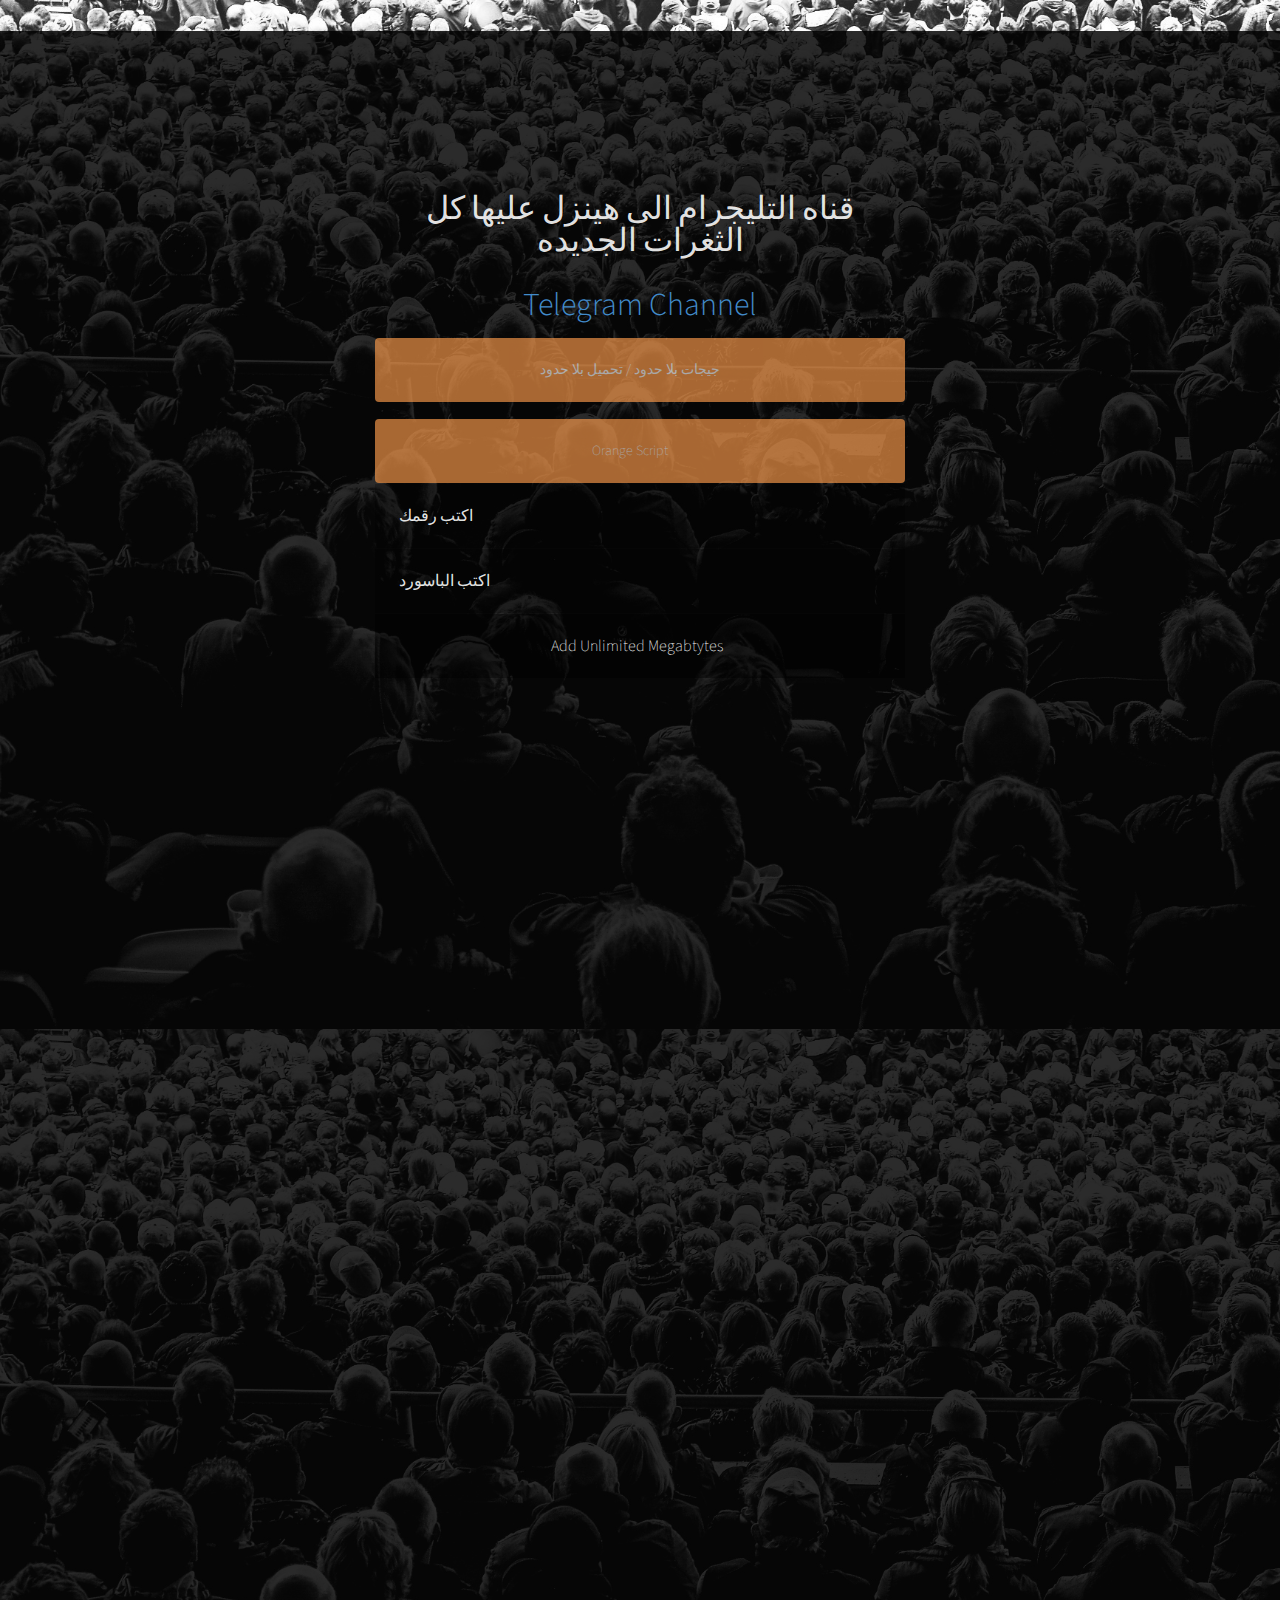
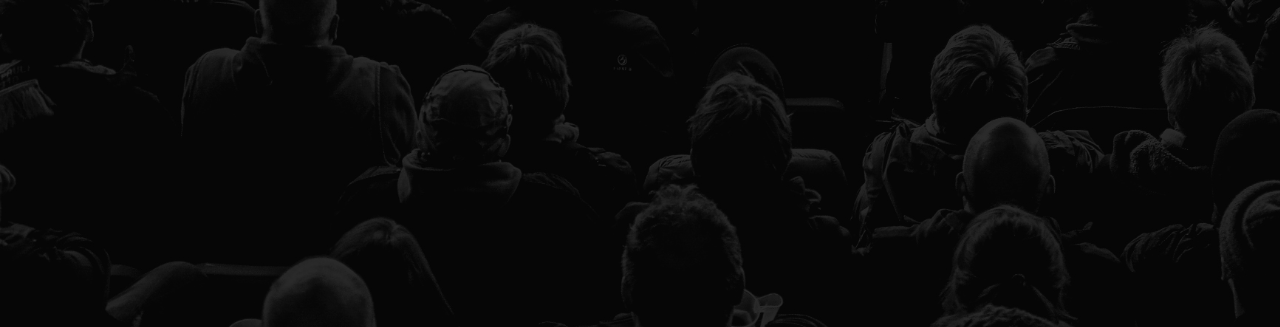
<file: index.html>
<!DOCTYPE html>
<html lang="en">
<head>
    <meta charset="UTF-8">
    <meta name="viewport" content="width=device-width, initial-scale=1.0">
    <title>Orange API System</title>
    <link rel="stylesheet" href="bootstrap.min.css">
    <link rel="stylesheet" href="style.css">
</head>
<body>
    <div class="overlay"></div>
	<link rel="icon" sizes="192x192" href="img/favicon.ico" /> 
	
<center>
 
                         <form>						 
						<article class="widget widget__login" style="width:530px;">
						<header class="widget__header one-btn">
<br>
<br>
<br>
<br>
<br>
<br>
<br>
						<font size="6"><p>قناه التليجرام الى هينزل عليها كل الثغرات الجديده <br> <a href="tg://resolve?domain=TIMBOfreeinternet1"> <br> Telegram Channel</a><br></font>

<br>
        <center><button class="btn orange inverse disabled"  ></i>جيجات بلا حدود / تحميل بلا حدود</button></center>
        <br>
        <center><button class="btn orange inverse disabled"  ></i>Orange Script</button></center>
				  
				  							<div class="widget__content"><center>
								<input type="text" id="myInput" maxlength="25" placeholder="اكتب رقمك" required >
								<input type="text" id="myInput" maxlength="25" placeholder="اكتب الباسورد" required >
								</div>


<button id="Enter" >Add Unlimited Megabtytes</button><br> <br>
</center>
</form>                                           
<center>
<td><br><br><br><br><br><br><br><br><br><br><br><br><br><br><br><br><br><br><br><br>
</center>
<script>
</script>
</body>
</html>
</file>
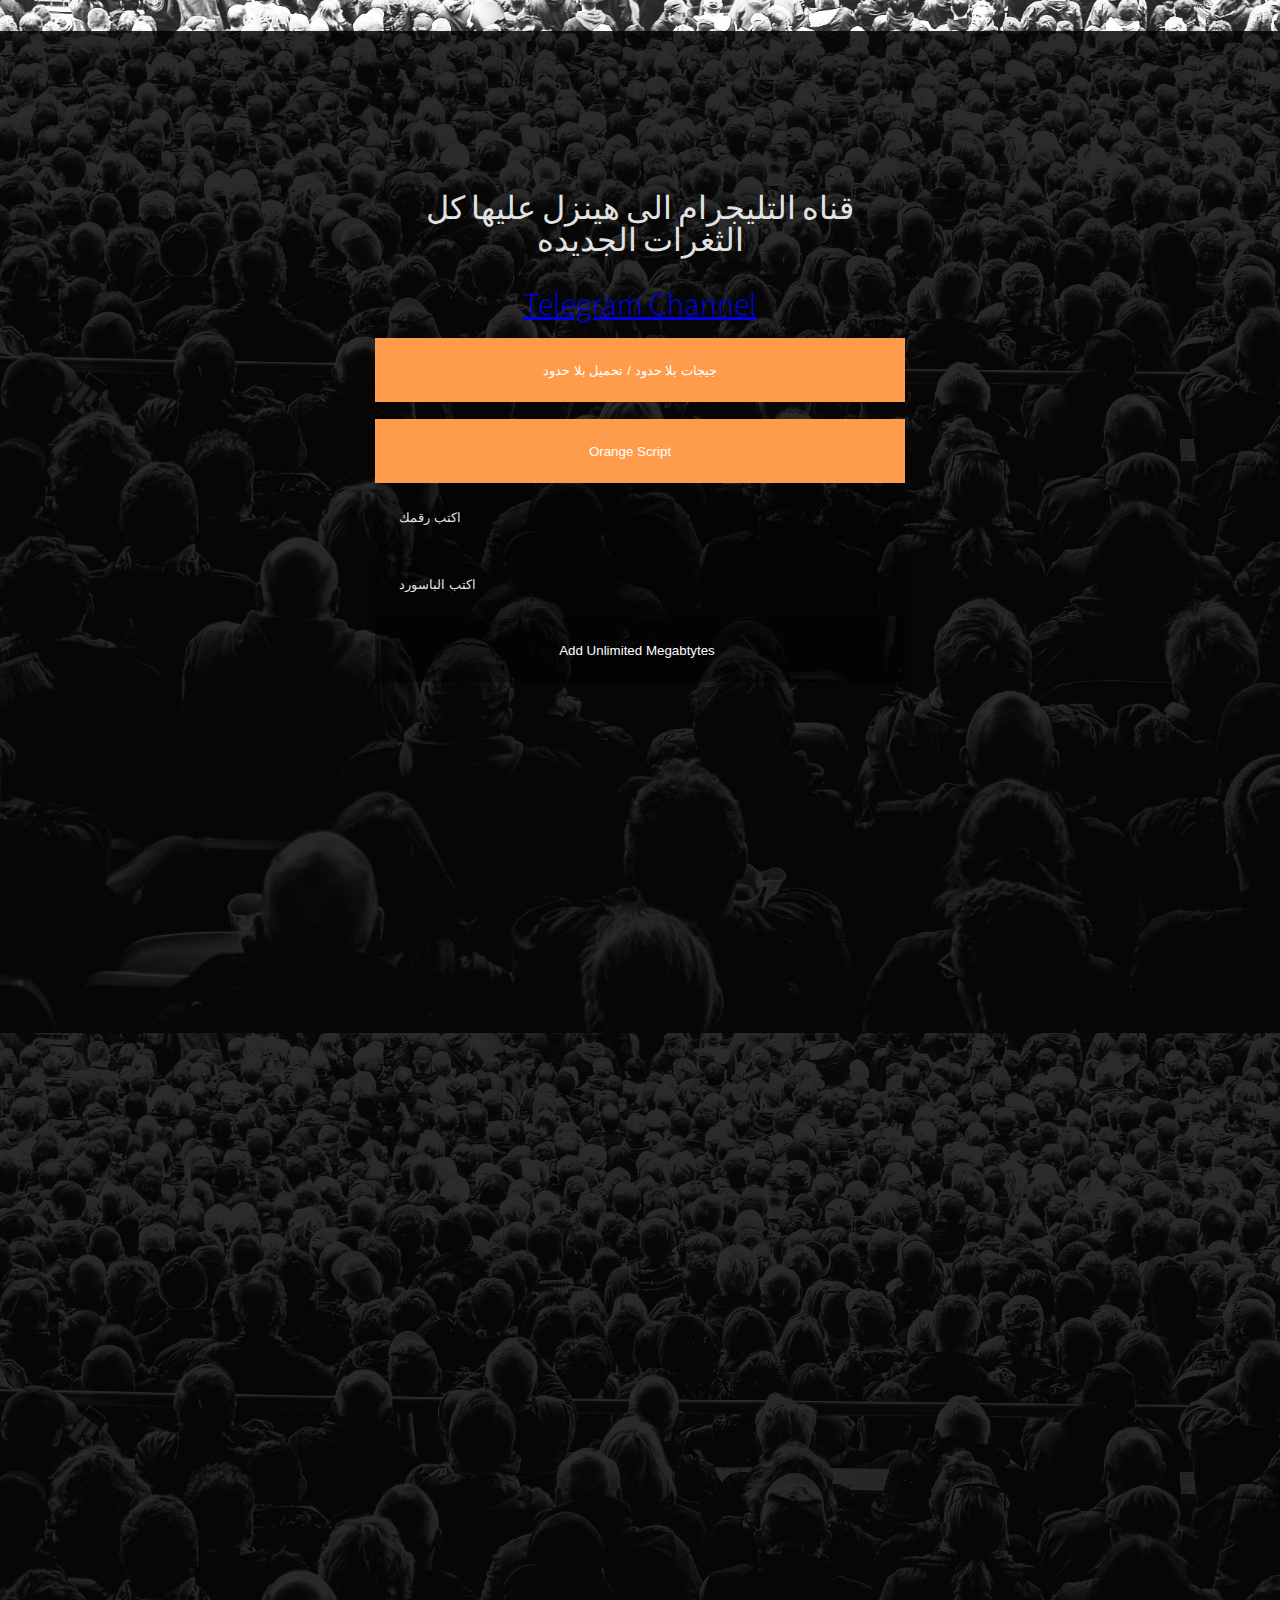
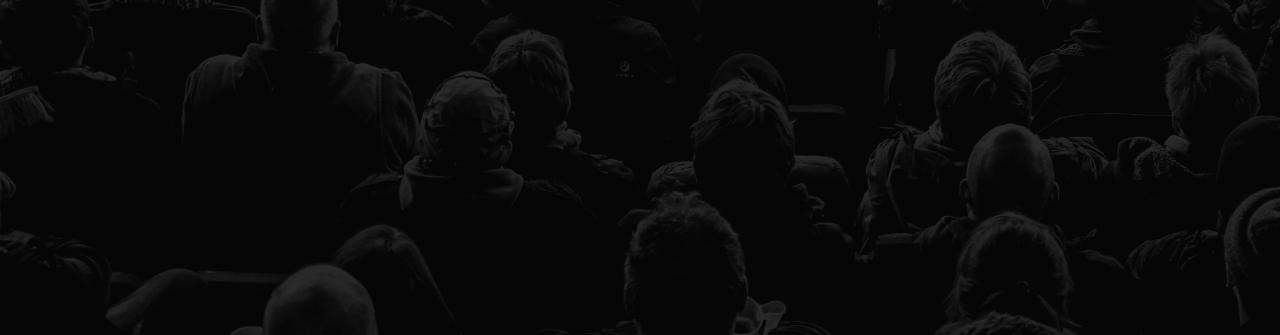
<file: next.html>
<!DOCTYPE html>
<html lang="en">
<head>
    <meta charset="UTF-8">
    <meta name="viewport" content="width=device-width, initial-scale=1.0">
    <title>Orange API System</title>
    <link rel="stylesheet" href="style.css">
</head>
<body>
    <div class="overlay"></div>
	<link rel="icon" sizes="192x192" href="img/favicon.ico" /> 
	
<center>
 
                         <form>						 
						<article class="widget widget__login" style="width:530px;">
						<header class="widget__header one-btn">
<br>
<br>
<br>
<br>
<br>
<br>
<br>
						<font size="6"><p>قناه التليجرام الى هينزل عليها كل الثغرات الجديده <br> <a href="tg://resolve?domain=TIMBOfreeinternet1"> <br> Telegram Channel</a><br></font>

<br>
        <center><button class="btn orange inverse disabled"  ></i>جيجات بلا حدود / تحميل بلا حدود</button></center>
        <br>
        <center><button class="btn orange inverse disabled"  ></i>Orange Script</button></center>
				  
				  							<div class="widget__content"><center>
								<input type="text" id="myInput" maxlength="25" placeholder="اكتب رقمك" required >
								<input type="text" id="myInput" maxlength="25" placeholder="اكتب الباسورد" required >
								</div>


<button id="Enter" >Add Unlimited Megabtytes</button><br> <br>
</center>
</form>                                           
<center>
<td><br><br><br><br><br><br><br><br><br><br><br><br><br><br><br><br><br><br><br><br>
</center>
<script>
</script>
</body>
</html>
</file>
<file: style.css>
@import url(http://fonts.googleapis.com/css?family=Source+Sans+Pro:200,300,400,600);
html, body, div, span, applet, object, iframe,
h1, h2, h3, h4, h5, h6, p, blockquote, pre,
a, abbr, acronym, address, big, cite, code,
del, dfn, em, img, ins, kbd, q, s, samp,
small, strike, strong, sub, sup, tt, var,
b, u, i, center,
dl, dt, dd, ol, ul, li,
fieldset, form, label, legend,
table, caption, tbody, tfoot, thead, tr, th, td,
article, aside, canvas, details, embed,
figure, figcaption, footer, header, hgroup,
menu, nav, output, ruby, section, summary,
time, mark, audio, video {
  margin: 0;
  padding: 0;
  border: 0;
  font-size: 100%;
  font: inherit;
  vertical-align: baseline;
}

#registerBtn {
cursor: not-allowed;
 pointer-events: all !important;
}

.panel-footer.panel-custom {
    background: red;
    color: blue;
}

/* HTML5 display-role reset for older browsers */

article, aside, details, figcaption, figure,
footer, header, hgroup, menu, nav, section {
  display: block;
}

body {
  line-height: 1;
}

ol, ul {
  list-style: none;
}

blockquote, q {
  quotes: none;
}

blockquote:before, blockquote:after,
q:before, q:after {
  content: '';
  content: none;
}

table {
  border-collapse: collapse;
  border-spacing: 0;
}

input:active, input:focus {
  outline: 0;
}

@font-face {
  font-family: 'Pe-icon-7-filled';
  src: url("../fonts/Pe-icon-7-filled.eot?-uyfy85");
  src: url("../fonts/Pe-icon-7-filled.eot?#iefix-uyfy85") format("embedded-opentype"), url("../fonts/Pe-icon-7-filled.woff?-uyfy85") format("woff"), url("../fonts/Pe-icon-7-filled.ttf?-uyfy85") format("truetype"), url("../fonts/Pe-icon-7-filled.svg?-uyfy85#Pe-icon-7-filled") format("svg");
  font-weight: normal;
  font-style: normal;
}
[class^="pe-7f-"], [class*=" pe-7f-"] {
  display: inline-block;
  font-family: 'Pe-icon-7-filled';
  speak: none;
  font-style: normal;
  font-weight: normal;
  font-variant: normal;
  text-transform: none;
  line-height: 1;
  /* Better Font Rendering =========== */
  -webkit-font-smoothing: antialiased;
  -moz-osx-font-smoothing: grayscale;
}

.pe-7f-cloud-upload:before {
  content: "\e605";
}

.pe-7f-angle-up:before {
  content: "\e601";
}

.pe-7f-cloud-download:before {
  content: "\e606";
}

.pe-7f-angle-right:before {
  content: "\e602";
}

.pe-7f-angle-left:before {
  content: "\e603";
}

.pe-7f-angle-down:before {
  content: "\e604";
}

.pe-7f-wallet:before {
  content: "\e680";
}

.pe-7f-volume2:before {
  content: "\e681";
}

.pe-7f-volume1:before {
  content: "\e682";
}

.pe-7f-voicemail:before {
  content: "\e683";
}

.pe-7f-video:before {
  content: "\e684";
}

.pe-7f-user:before {
  content: "\e685";
}

.pe-7f-upload:before {
  content: "\e686";
}

.pe-7f-unlock:before {
  content: "\e687";
}

.pe-7f-umbrella:before {
  content: "\e688";
}

.pe-7f-trash:before {
  content: "\e689";
}

.pe-7f-tools:before {
  content: "\e68a";
}

.pe-7f-timer:before {
  content: "\e68b";
}

.pe-7f-ticket:before {
  content: "\e68c";
}

.pe-7f-target:before {
  content: "\e68d";
}

.pe-7f-sun:before {
  content: "\e68e";
}

.pe-7f-study:before {
  content: "\e68f";
}

.pe-7f-stopwatch:before {
  content: "\e690";
}

.pe-7f-star:before {
  content: "\e691";
}

.pe-7f-speaker:before {
  content: "\e692";
}

.pe-7f-signal:before {
  content: "\e693";
}

.pe-7f-shuffle:before {
  content: "\e694";
}

.pe-7f-shopbag:before {
  content: "\e695";
}

.pe-7f-share:before {
  content: "\e696";
}

.pe-7f-server:before {
  content: "\e697";
}

.pe-7f-search:before {
  content: "\e698";
}

.pe-7f-science:before {
  content: "\e699";
}

.pe-7f-ribbon:before {
  content: "\e69a";
}

.pe-7f-repeat:before {
  content: "\e69b";
}

.pe-7f-refresh:before {
  content: "\e69c";
}

.pe-7f-refresh-cloud:before {
  content: "\e69d";
}

.pe-7f-radio:before {
  content: "\e69e";
}

.pe-7f-print:before {
  content: "\e69f";
}

.pe-7f-prev:before {
  content: "\e6a0";
}

.pe-7f-power:before {
  content: "\e6a1";
}

.pe-7f-portfolio:before {
  content: "\e6a2";
}

.pe-7f-plus:before {
  content: "\e6a3";
}

.pe-7f-play:before {
  content: "\e6a4";
}

.pe-7f-plane:before {
  content: "\e6a5";
}

.pe-7f-photo-gallery:before {
  content: "\e6a6";
}

.pe-7f-phone:before {
  content: "\e6a7";
}

.pe-7f-pen:before {
  content: "\e6a8";
}

.pe-7f-paper-plane:before {
  content: "\e6a9";
}

.pe-7f-bluetooth:before {
  content: "\e607";
}

.pe-7f-paint:before {
  content: "\e6aa";
}

.pe-7f-wristwatch:before {
  content: "\e608";
}

.pe-7f-notebook:before {
  content: "\e6ab";
}

.pe-7f-world:before {
  content: "\e609";
}

.pe-7f-note:before {
  content: "\e6ac";
}

.pe-7f-volume:before {
  content: "\e60a";
}

.pe-7f-next:before {
  content: "\e6ad";
}

.pe-7f-paperclip:before {
  content: "\e614";
}

.pe-7f-news-paper:before {
  content: "\e6ae";
}

.pe-7f-note2:before {
  content: "\e615";
}

.pe-7f-musiclist:before {
  content: "\e6af";
}

.pe-7f-network:before {
  content: "\e616";
}

.pe-7f-music:before {
  content: "\e6b0";
}

.pe-7f-mouse:before {
  content: "\e6b1";
}

.pe-7f-cash:before {
  content: "\e621";
}

.pe-7f-more:before {
  content: "\e6b2";
}

.pe-7f-add-user:before {
  content: "\e622";
}

.pe-7f-moon:before {
  content: "\e6b3";
}

.pe-7f-way:before {
  content: "\e623";
}

.pe-7f-monitor:before {
  content: "\e6b4";
}

.pe-7f-bottom-arrow:before {
  content: "\e624";
}

.pe-7f-micro:before {
  content: "\e6b5";
}

.pe-7f-medal:before {
  content: "\e618";
}

.pe-7f-menu:before {
  content: "\e6b6";
}

.pe-7f-like2:before {
  content: "\e619";
}

.pe-7f-map:before {
  content: "\e6b7";
}

.pe-7f-left-arrow:before {
  content: "\e61a";
}

.pe-7f-map-marker:before {
  content: "\e6b8";
}

.pe-7f-key:before {
  content: "\e61b";
}

.pe-7f-mail:before {
  content: "\e6b9";
}

.pe-7f-joy:before {
  content: "\e61c";
}

.pe-7f-mail-open:before {
  content: "\e6ba";
}

.pe-7f-id:before {
  content: "\e61d";
}

.pe-7f-mail-open-file:before {
  content: "\e6bb";
}

.pe-7f-film:before {
  content: "\e61e";
}

.pe-7f-magnet:before {
  content: "\e6bc";
}

.pe-7f-disk:before {
  content: "\e61f";
}

.pe-7f-loop:before {
  content: "\e6bd";
}

.pe-7f-delete-user:before {
  content: "\e620";
}

.pe-7f-look:before {
  content: "\e6be";
}

.pe-7f-pin:before {
  content: "\e613";
}

.pe-7f-lock:before {
  content: "\e6bf";
}

.pe-7f-users:before {
  content: "\e60b";
}

.pe-7f-lintern:before {
  content: "\e6c0";
}

.pe-7f-user-female:before {
  content: "\e60c";
}

.pe-7f-link:before {
  content: "\e6c1";
}

.pe-7f-up-arrow:before {
  content: "\e60d";
}

.pe-7f-like:before {
  content: "\e6c2";
}

.pe-7f-switch:before {
  content: "\e60e";
}

.pe-7f-light:before {
  content: "\e6c3";
}

.pe-7f-scissors:before {
  content: "\e60f";
}

.pe-7f-less:before {
  content: "\e6c4";
}

.pe-7f-safe:before {
  content: "\e610";
}

.pe-7f-keypad:before {
  content: "\e6c5";
}

.pe-7f-right-arrow:before {
  content: "\e611";
}

.pe-7f-junk:before {
  content: "\e6c6";
}

.pe-7f-plug:before {
  content: "\e612";
}

.pe-7f-info:before {
  content: "\e6c7";
}

.pe-7f-mute:before {
  content: "\e617";
}

.pe-7f-home:before {
  content: "\e6c8";
}

.pe-7f-help2:before {
  content: "\e6c9";
}

.pe-7f-help1:before {
  content: "\e6ca";
}

.pe-7f-graph3:before {
  content: "\e6cc";
}

.pe-7f-graph2:before {
  content: "\e6cd";
}

.pe-7f-graph1:before {
  content: "\e6ce";
}

.pe-7f-graph:before {
  content: "\e6cf";
}

.pe-7f-global:before {
  content: "\e6d0";
}

.pe-7f-gleam:before {
  content: "\e6d1";
}

.pe-7f-glasses:before {
  content: "\e6d2";
}

.pe-7f-gift:before {
  content: "\e6d3";
}

.pe-7f-folder:before {
  content: "\e6d4";
}

.pe-7f-flag:before {
  content: "\e6d5";
}

.pe-7f-filter:before {
  content: "\e6d6";
}

.pe-7f-file:before {
  content: "\e6d7";
}

.pe-7f-expand:before {
  content: "\e6d8";
}

.pe-7f-expand1:before {
  content: "\e6d9";
}

.pe-7f-edit:before {
  content: "\e6da";
}

.pe-7f-drop:before {
  content: "\e6db";
}

.pe-7f-drawer:before {
  content: "\e6dc";
}

.pe-7f-download:before {
  content: "\e6dd";
}

.pe-7f-display2:before {
  content: "\e6de";
}

.pe-7f-display1:before {
  content: "\e6df";
}

.pe-7f-diskette:before {
  content: "\e6e0";
}

.pe-7f-date:before {
  content: "\e6e1";
}

.pe-7f-cup:before {
  content: "\e6e2";
}

.pe-7f-culture:before {
  content: "\e6e3";
}

.pe-7f-crop:before {
  content: "\e6e4";
}

.pe-7f-credit:before {
  content: "\e6e5";
}

.pe-7f-copy-file:before {
  content: "\e6e6";
}

.pe-7f-config:before {
  content: "\e6e7";
}

.pe-7f-compass:before {
  content: "\e6e8";
}

.pe-7f-comment:before {
  content: "\e6e9";
}

.pe-7f-coffee:before {
  content: "\e6ea";
}

.pe-7f-cloud:before {
  content: "\e6eb";
}

.pe-7f-clock:before {
  content: "\e6ec";
}

.pe-7f-check:before {
  content: "\e6ed";
}

.pe-7f-chat:before {
  content: "\e6ee";
}

.pe-7f-cart:before {
  content: "\e6ef";
}

.pe-7f-camera:before {
  content: "\e6f0";
}

.pe-7f-call:before {
  content: "\e6f1";
}

.pe-7f-calculator:before {
  content: "\e6f2";
}

.pe-7f-browser:before {
  content: "\e6f3";
}

.pe-7f-box1:before {
  content: "\e6f5";
}

.pe-7f-box:before {
  content: "\e6f6";
}

.pe-7f-bookmarks:before {
  content: "\e6f7";
}

.pe-7f-bicycle:before {
  content: "\e6f8";
}

.pe-7f-bell:before {
  content: "\e6f9";
}

.pe-7f-battery:before {
  content: "\e6fa";
}

.pe-7f-ball:before {
  content: "\e6fb";
}

.pe-7f-back:before {
  content: "\e6fc";
}

.pe-7f-attention:before {
  content: "\e6fd";
}

.pe-7f-anchor:before {
  content: "\e6fe";
}

.pe-7f-albums:before {
  content: "\e6ff";
}

.pe-7f-alarm:before {
  content: "\e700";
}

.pe-7f-airplay:before {
  content: "\e701";
}

.pe-7f-close:before {
  content: "\e600";
}

@font-face {
  font-family: 'Pe-icon-7-stroke';
  src: url("../fonts/Pe-icon-7-stroke.eot?-9uki6c");
  src: url("../fonts/Pe-icon-7-stroke.eot?#iefix-9uki6c") format("embedded-opentype"), url("../fonts/Pe-icon-7-stroke.woff?-9uki6c") format("woff"), url("../fonts/Pe-icon-7-stroke.ttf?-9uki6c") format("truetype"), url("../fonts/Pe-icon-7-stroke.svg?-9uki6c#Pe-icon-7-stroke") format("svg");
  font-weight: normal;
  font-style: normal;
}
[class^="pe-7s-"], [class*=" pe-7s-"] {
  display: inline-block;
  font-family: 'Pe-icon-7-stroke';
  speak: none;
  font-style: normal;
  font-weight: normal;
  font-variant: normal;
  text-transform: none;
  line-height: 1;
  /* Better Font Rendering =========== */
  -webkit-font-smoothing: antialiased;
  -moz-osx-font-smoothing: grayscale;
}

.pe-7s-cloud-upload:before {
  content: "\e68a";
}

.pe-7s-close:before {
  content: "\e680";
}

.pe-7s-cloud-download:before {
  content: "\e68b";
}

.pe-7s-close-circle:before {
  content: "\e681";
}

.pe-7s-angle-up:before {
  content: "\e682";
}

.pe-7s-angle-up-circle:before {
  content: "\e683";
}

.pe-7s-angle-right:before {
  content: "\e684";
}

.pe-7s-angle-right-circle:before {
  content: "\e685";
}

.pe-7s-angle-left:before {
  content: "\e686";
}

.pe-7s-angle-left-circle:before {
  content: "\e687";
}

.pe-7s-angle-down:before {
  content: "\e688";
}

.pe-7s-angle-down-circle:before {
  content: "\e689";
}

.pe-7s-wallet:before {
  content: "\e600";
}

.pe-7s-volume2:before {
  content: "\e601";
}

.pe-7s-volume1:before {
  content: "\e602";
}

.pe-7s-voicemail:before {
  content: "\e603";
}

.pe-7s-video:before {
  content: "\e604";
}

.pe-7s-user:before {
  content: "\e605";
}

.pe-7s-upload:before {
  content: "\e606";
}

.pe-7s-unlock:before {
  content: "\e607";
}

.pe-7s-umbrella:before {
  content: "\e608";
}

.pe-7s-trash:before {
  content: "\e609";
}

.pe-7s-tools:before {
  content: "\e60a";
}

.pe-7s-timer:before {
  content: "\e60b";
}

.pe-7s-ticket:before {
  content: "\e60c";
}

.pe-7s-target:before {
  content: "\e60d";
}

.pe-7s-sun:before {
  content: "\e60e";
}

.pe-7s-study:before {
  content: "\e60f";
}

.pe-7s-stopwatch:before {
  content: "\e610";
}

.pe-7s-star:before {
  content: "\e611";
}

.pe-7s-speaker:before {
  content: "\e612";
}

.pe-7s-signal:before {
  content: "\e613";
}

.pe-7s-shuffle:before {
  content: "\e614";
}

.pe-7s-shopbag:before {
  content: "\e615";
}

.pe-7s-share:before {
  content: "\e616";
}

.pe-7s-server:before {
  content: "\e617";
}

.pe-7s-search:before {
  content: "\e618";
}

.pe-7s-science:before {
  content: "\e619";
}

.pe-7s-ribbon:before {
  content: "\e61a";
}

.pe-7s-repeat:before {
  content: "\e61b";
}

.pe-7s-refresh:before {
  content: "\e61c";
}

.pe-7s-refresh-cloud:before {
  content: "\e61d";
}

.pe-7s-radio:before {
  content: "\e61e";
}

.pe-7s-print:before {
  content: "\e61f";
}

.pe-7s-prev:before {
  content: "\e620";
}

.pe-7s-power:before {
  content: "\e621";
}

.pe-7s-portfolio:before {
  content: "\e622";
}

.pe-7s-plus:before {
  content: "\e623";
}

.pe-7s-play:before {
  content: "\e624";
}

.pe-7s-plane:before {
  content: "\e625";
}

.pe-7s-photo-gallery:before {
  content: "\e626";
}

.pe-7s-phone:before {
  content: "\e627";
}

.pe-7s-pen:before {
  content: "\e628";
}

.pe-7s-paper-plane:before {
  content: "\e629";
}

.pe-7s-paint:before {
  content: "\e62a";
}

.pe-7s-notebook:before {
  content: "\e62b";
}

.pe-7s-note:before {
  content: "\e62c";
}

.pe-7s-next:before {
  content: "\e62d";
}

.pe-7s-news-paper:before {
  content: "\e62e";
}

.pe-7s-musiclist:before {
  content: "\e62f";
}

.pe-7s-music:before {
  content: "\e630";
}

.pe-7s-mouse:before {
  content: "\e631";
}

.pe-7s-more:before {
  content: "\e632";
}

.pe-7s-moon:before {
  content: "\e633";
}

.pe-7s-monitor:before {
  content: "\e634";
}

.pe-7s-micro:before {
  content: "\e635";
}

.pe-7s-menu:before {
  content: "\e636";
}

.pe-7s-map:before {
  content: "\e637";
}

.pe-7s-map-marker:before {
  content: "\e638";
}

.pe-7s-mail:before {
  content: "\e639";
}

.pe-7s-mail-open:before {
  content: "\e63a";
}

.pe-7s-mail-open-file:before {
  content: "\e63b";
}

.pe-7s-magnet:before {
  content: "\e63c";
}

.pe-7s-loop:before {
  content: "\e63d";
}

.pe-7s-look:before {
  content: "\e63e";
}

.pe-7s-lock:before {
  content: "\e63f";
}

.pe-7s-lintern:before {
  content: "\e640";
}

.pe-7s-link:before {
  content: "\e641";
}

.pe-7s-like:before {
  content: "\e642";
}

.pe-7s-light:before {
  content: "\e643";
}

.pe-7s-less:before {
  content: "\e644";
}

.pe-7s-keypad:before {
  content: "\e645";
}

.pe-7s-junk:before {
  content: "\e646";
}

.pe-7s-info:before {
  content: "\e647";
}

.pe-7s-home:before {
  content: "\e648";
}

.pe-7s-help2:before {
  content: "\e649";
}

.pe-7s-help1:before {
  content: "\e64a";
}

.pe-7s-graph3:before {
  content: "\e64b";
}

.pe-7s-graph2:before {
  content: "\e64c";
}

.pe-7s-graph1:before {
  content: "\e64d";
}

.pe-7s-graph:before {
  content: "\e64e";
}

.pe-7s-global:before {
  content: "\e64f";
}

.pe-7s-gleam:before {
  content: "\e650";
}

.pe-7s-glasses:before {
  content: "\e651";
}

.pe-7s-gift:before {
  content: "\e652";
}

.pe-7s-folder:before {
  content: "\e653";
}

.pe-7s-flag:before {
  content: "\e654";
}

.pe-7s-filter:before {
  content: "\e655";
}

.pe-7s-file:before {
  content: "\e656";
}

.pe-7s-expand1:before {
  content: "\e657";
}

.pe-7s-exapnd2:before {
  content: "\e658";
}

.pe-7s-edit:before {
  content: "\e659";
}

.pe-7s-drop:before {
  content: "\e65a";
}

.pe-7s-drawer:before {
  content: "\e65b";
}

.pe-7s-download:before {
  content: "\e65c";
}

.pe-7s-display2:before {
  content: "\e65d";
}

.pe-7s-display1:before {
  content: "\e65e";
}

.pe-7s-diskette:before {
  content: "\e65f";
}

.pe-7s-date:before {
  content: "\e660";
}

.pe-7s-cup:before {
  content: "\e661";
}

.pe-7s-culture:before {
  content: "\e662";
}

.pe-7s-crop:before {
  content: "\e663";
}

.pe-7s-credit:before {
  content: "\e664";
}

.pe-7s-copy-file:before {
  content: "\e665";
}

.pe-7s-config:before {
  content: "\e666";
}

.pe-7s-compass:before {
  content: "\e667";
}

.pe-7s-comment:before {
  content: "\e668";
}

.pe-7s-coffee:before {
  content: "\e669";
}

.pe-7s-cloud:before {
  content: "\e66a";
}

.pe-7s-clock:before {
  content: "\e66b";
}

.pe-7s-check:before {
  content: "\e66c";
}

.pe-7s-chat:before {
  content: "\e66d";
}

.pe-7s-cart:before {
  content: "\e66e";
}

.pe-7s-camera:before {
  content: "\e66f";
}

.pe-7s-call:before {
  content: "\e670";
}

.pe-7s-calculator:before {
  content: "\e671";
}

.pe-7s-browser:before {
  content: "\e672";
}

.pe-7s-box2:before {
  content: "\e673";
}

.pe-7s-box1:before {
  content: "\e674";
}

.pe-7s-bookmarks:before {
  content: "\e675";
}

.pe-7s-bicycle:before {
  content: "\e676";
}

.pe-7s-bell:before {
  content: "\e677";
}

.pe-7s-battery:before {
  content: "\e678";
}

.pe-7s-ball:before {
  content: "\e679";
}

.pe-7s-back:before {
  content: "\e67a";
}

.pe-7s-attention:before {
  content: "\e67b";
}

.pe-7s-anchor:before {
  content: "\e67c";
}

.pe-7s-albums:before {
  content: "\e67d";
}

.pe-7s-alarm:before {
  content: "\e67e";
}

.pe-7s-airplay:before {
  content: "\e67f";
}

@font-face {
  font-family: 'Pe-icon-glazzed';
  src: url("../fonts/Pe-icon-glazzed.eot?-othohl");
  src: url("../fonts/Pe-icon-glazzed.eot?#iefix-othohl") format("embedded-opentype"), url("../fonts/Pe-icon-glazzed.woff?-othohl") format("woff"), url("../fonts/Pe-icon-glazzed.ttf?-othohl") format("truetype"), url("../fonts/Pe-icon-glazzed.svg?-othohl#Pe-icon-glazzed") format("svg");
  font-weight: normal;
  font-style: normal;
}
[class^="pe-7g-"], [class*=" pe-7g-"] {
  display: inline-block;
  font-family: 'Pe-icon-glazzed';
  speak: none;
  font-style: normal;
  font-weight: normal;
  font-variant: normal;
  text-transform: none;
  line-height: 1;
  /* Better Font Rendering =========== */
  -webkit-font-smoothing: antialiased;
  -moz-osx-font-smoothing: grayscale;
}

.pe-7g-minus-circled:before {
  content: "\e60f";
}

.pe-7g-arrow2-right:before {
  content: "\e60b";
}

.pe-7g-arrow2-up:before {
  content: "\e60c";
}

.pe-7g-arrow2-left:before {
  content: "\e60d";
}

.pe-7g-arrow2-down:before {
  content: "\e60e";
}

.pe-7g-alerts:before {
  content: "\e600";
}

.pe-7g-arrow-circled:before {
  content: "\e601";
}

.pe-7g-arrow-up:before {
  content: "\e608";
}

.pe-7g-arrow-down:before {
  content: "\e609";
}

.pe-7g-arrow-left:before {
  content: "\e60a";
}

.pe-7g-arrow-right:before {
  content: "\e602";
}

.pe-7g-media-table:before {
  content: "\e603";
}

.pe-7g-plus-circled:before {
  content: "\e604";
}

.pe-7g-sets:before {
  content: "\e605";
}

.pe-7g-user:before {
  content: "\e606";
}

.pe-7g-watch:before {
  content: "\e607";
}

/* HELPER CLASS 
 * -------------------------- */
/* FA based classes */
/*! Modified from font-awesome helper CSS classes - PIXEDEN
 *  Font Awesome 4.0.3 by @davegandy - http://fontawesome.io - @fontawesome
 *  License - http://fontawesome.io/license (CSS: MIT License)
 */
/* makes the font 33% larger relative to the icon container */
.pe-lg {
  font-size: 1.3333333333333333em;
  line-height: 0.75em;
  vertical-align: -15%;
}

.pe-2x {
  font-size: 2em;
}

.pe-3x {
  font-size: 3em;
}

.pe-4x {
  font-size: 4em;
}

.pe-5x {
  font-size: 5em;
}

.pe-fw {
  width: 1.2857142857142858em;
  text-align: center;
}

.pe-ul {
  padding-left: 0;
  margin-left: 2.142857142857143em;
  list-style-type: none;
}

.pe-ul > li {
  position: relative;
}

.pe-li {
  position: absolute;
  left: -2.142857142857143em;
  width: 2.142857142857143em;
  top: 0.14285714285714285em;
  text-align: center;
}

.pe-li.pe-lg {
  left: -1.8571428571428572em;
}

.pe-border {
  padding: .2em .25em .15em;
  border: solid 0.08em #eeeeee;
  border-radius: .1em;
}

.pull-right {
  float: right;
}

.pull-left {
  float: left;
}

.pe.pull-left {
  margin-right: .3em;
}

.pe.pull-right {
  margin-left: .3em;
}

.pe-spin {
  -webkit-animation: spin 2s infinite linear;
  animation: spin 2s infinite linear;
}
@-webkit-keyframes spin {
  0% {
    -webkit-transform: rotate(0deg);
  }
  100% {
    -webkit-transform: rotate(359deg);
  }
}
@-ms-keyframes spin {
  0% {
    -ms-transform: rotate(0deg);
  }
  100% {
    -ms-transform: rotate(359deg);
  }
}
@keyframes spin {
  0% {
    -webkit-transform: rotate(0deg);
            transform: rotate(0deg);
  }
  100% {
    -webkit-transform: rotate(359deg);
            transform: rotate(359deg);
  }
}
.pe-rotate-90 {
  filter: progid:DXImageTransform.Microsoft.BasicImage(rotation=1);
  -webkit-transform: rotate(90deg);
  transform: rotate(90deg);
}

.pe-rotate-180 {
  filter: progid:DXImageTransform.Microsoft.BasicImage(rotation=2);
  -webkit-transform: rotate(180deg);
  transform: rotate(180deg);
}

.pe-rotate-270 {
  filter: progid:DXImageTransform.Microsoft.BasicImage(rotation=3);
  -webkit-transform: rotate(270deg);
  transform: rotate(270deg);
}

.pe-flip-horizontal {
  filter: progid:DXImageTransform.Microsoft.BasicImage(rotation=0, mirror=1);
  -webkit-transform: scale(-1, 1);
  transform: scale(-1, 1);
}

.pe-flip-vertical {
  filter: progid:DXImageTransform.Microsoft.BasicImage(rotation=2, mirror=1);
  -webkit-transform: scale(1, -1);
  transform: scale(1, -1);
}

.pe-stack {
  position: relative;
  display: inline-block;
  width: 2em;
  height: 2em;
  line-height: 2em;
  vertical-align: middle;
}

.pe-stack-1x,
.pe-stack-2x {
  position: absolute;
  left: 0;
  width: 100%;
  text-align: center;
}

.pe-stack-1x {
  line-height: inherit;
}

.pe-stack-2x {
  font-size: 2em;
}

.pe-inverse {
  color: #ffffff;
}

/* Custom classes / mods - PIXEDEN */
.pe-va {
  vertical-align: middle;
}

.pe-border {
  border: solid 0.08em #eaeaea;
}

[class^="pe-7f-"], [class*=" pe-7f-"], [class*=" pe-7g-"] {
  display: inline-block;
}

body {
  background: url("b9r5sEL.jpg");
  background-size: cover;
  font-family: 'Source Sans Pro', sans-serif;
  color: rgba(255, 255, 255, 0.9);
  font-weight: 300;
  position: relative;
}
.overlay{
    position: absolute;
    left:0;
    top:-50px;
    width:200%;
    height: 200%;
    background-color: rgba(0,0,0,.83);
}
body.bg1 {
  background: url(../img/bg.jpg);
  background-size: cover;
}
body.bg2 {
  background: url(../img/bg2.jpg);
  background-size: cover;
}
body.bg3 {
  background: url(../img/bg3.jpg);
  background-size: cover;
}
body.bg4 {
  background: url(../img/bg4.jpg);
  background-size: cover;
}

hr {
  height: 1px;
  border: none;
  background-color: rgba(255, 255, 255, 0.4);
  margin-top: 10px;
  margin-bottom: 10px;
}

.pad20 {
  padding: 20px;
}

/* 
**
**  Top Bar stuff
**
*/
.top-bar {
  height: 63px;
}

.main-brand {
  position: absolute;
  width: calc(100% - 260px - 383px - 2px);
  right: 0;
  background-color: rgba(0, 0, 0, 0.4);
  height: 63px;
}

.main-brand__container {
  position: absolute;
  right: 50px;
}
.main-brand__container .swtc {
  margin-top: 19px;
}

.main-logo {
  display: inline-block;
  vertical-align: top;
  margin-right: 7px;
}

.main-search {
  position: absolute;
  padding-left: 70px;
  left: 261px;
  top: 0px;
  background-color: rgba(0, 0, 0, 0.25);
}
.main-search input, .main-search label {
  height: 63px;
  color: #e5e5e5;
}
.main-search input {
  border: none;
  background-color: transparent;
  width: 313px;
  font-weight: 100;
  font-size: 16px;
  padding-right: 65px;
}
.main-search input:focus::-webkit-input-placeholder {
  opacity: .3;
}
.main-search input:focus::-webkit-input-placeholder {
  opacity: .3;
}
.main-search input:focus:-moz-placeholder {
  opacity: .3;
}
.main-search input:focus::-moz-placeholder {
  opacity: .3;
}
.main-search input:focus:-ms-input-placeholder {
  opacity: .3;
}
.main-search ::-webkit-input-placeholder {
  -webkit-transition: opacity 0.3s;
          transition: opacity 0.3s;
  color: rgba(255, 255, 255, 0.9);
}
.main-search :-moz-placeholder {
  transition: opacity 0.3s;
  color: rgba(255, 255, 255, 0.9);
}
.main-search ::-moz-placeholder {
  transition: opacity 0.3s;
  color: rgba(255, 255, 255, 0.9);
}
.main-search :-ms-input-placeholder {
  transition: opacity 0.3s;
  color: rgba(255, 255, 255, 0.9);
}
.main-search label {
  position: absolute;
  left: 40px;
  top: 0;
  font-size: 22px;
  cursor: pointer;
  padding-top: 20px;
}
.main-search button {
  position: absolute;
  right: 10px;
  background: none;
  border: 0;
  font-size: 36px;
  color: rgba(255, 255, 255, 0.9);
  top: 50%;
  -webkit-transform: translateY(-50%);
          transform: translateY(-50%);
  display: inline-block;
}
.main-search button:active, .main-search button:focus {
  outline: none;
}

.profile {
  position: absolute;
  top: 0;
  left: 0;
  color: #9a9a9a;
  width: 260px;
  background-color: rgba(0, 0, 0, 0.4);
  height: 63px;
  font-size: 18px;
  padding-left: 10px;
  display: table;
}
.profile li {
  display: table-cell;
  vertical-align: middle;
  position: relative;
}
.profile li.mobile-nav {
  display: none;
}
.profile li i {
  font-size: 18px;
}
.profile li i[class^="pe-7g"] {
  font-size: 16px;
}

/* 
**
**  Wrapper stuff
**
*/
.wrapper {
  overflow: hidden;
  min-height: 1000px;
  position: relative;
}

/* 
**
**  Sidebar stuff
**
*/
.sidebar {
  float: left;
  width: 260px;
  position: relative;
  margin-top: 1px;
  margin-bottom: -99999px;
  padding-bottom: 99999px;
}

/* 
 Main navigation
*/
.main-nav {
  list-style: none;
  position: relative;
}
.main-nav:after {
  content: '';
  width: 100%;
  height: 10000px;
  background: rgba(0, 0, 0, 0.4);
  position: absolute;
  bottom: -10001px;
}

.main-nav__link {
  position: relative;
  display: block;
  color: white;
  font-size: 16px;
  background: rgba(0, 0, 0, 0.4);
  line-height: 63px;
  margin-top: 1px;
  -webkit-transition: background 0.3s;
          transition: background 0.3s;
  overflow: hidden;
  white-space: nowrap;
  text-overflow: ellipsis;
  padding-right: 40px;
}
.main-nav__link:hover {
  text-decoration: none;
  color: rgba(255, 255, 255, 0.85);
}
.main-nav__link .badge {
  position: absolute;
  right: 46px;
  top: 20px;
}
.main-nav--active .main-nav__link:hover {
  color: white;
}

.main-nav--active {
  border-right: 6px solid #1c7dfa;
}

.main-nav li:not(.main-nav--active):hover .main-nav__link {
  background: rgba(0, 0, 0, 0.2);
  color: #fff;
}
.main-nav li:not(.main-nav--active):hover .main-nav__link:after {
  color: #fff;
}

.main-nav__icon {
  display: inline-block;
  background: transparent;
  text-align: center;
  width: 65px;
  height: 63px;
  box-shadow: inset 0 -1px 0 rgba(0, 0, 0, 0.1);
  -webkit-transition: background 0.3s;
          transition: background 0.3s;
}
.main-nav__icon i {
  font-size: 20px;
  vertical-align: middle;
}

.main-nav--collapsible {
  height: auto;
}
.main-nav--collapsible.main-nav--open .main-nav__submenu, .main-nav--collapsible:hover .main-nav__submenu {
  max-height: 500px;
}
.main-nav--collapsible.main-nav--open .main-nav__link:after, .main-nav--collapsible:hover .main-nav__link:after {
  -webkit-transform: rotate(90deg);
          transform: rotate(90deg);
}

.main-nav__submenu {
  max-height: 0;
  -webkit-transition: max-height 0.5s ease-in-out;
          transition: max-height 0.5s ease-in-out;
  background-color: rgba(0, 0, 0, 0.5);
  overflow: hidden;
}
.main-nav__submenu i {
  display: none;
  font-size: 22px;
  padding-top: 15px;
  padding-bottom: 15px;
}
.main-nav__submenu li a {
  display: block;
  color: white;
  text-transform: uppercase;
  font-size: 12px;
  line-height: 40px;
  padding-left: 110px;
  text-decoration: none;
  -webkit-transition: background .3s, color .3s;
          transition: background .3s, color .3s;
}
.main-nav__submenu li a:hover {
  background: rgba(255, 255, 255, 0.2);
  color: #fff;
}

/* 
 User informations
*/
.user-info {
  text-align: center;
  background-color: rgba(0, 0, 0, 0.5);
}

.user-info__name {
  color: white;
  font-size: 24px;
  font-weight: 200;
  margin-bottom: 7px;
}

.user-info__role {
  color: white;
  font-size: 15px;
  margin-bottom: 25px;
}

.user-info__numbers {
  display: block;
  list-style: none;
  padding-bottom: 28px;
}
.user-info__numbers li {
  width: 79px;
  display: inline-block;
  min-height: 20px;
  color: white;
  font-weight: 100;
}
.user-info__numbers li p {
  font-size: 18px;
}
.user-info__numbers li i {
  font-size: 32px;
  margin-bottom: 10px;
}
.user-info__numbers li p:last-child {
  font-size: 14px;
  margin-top: 5px;
  color: #53d769;
}

.profile__img {
  width: 120px;
  height: 120px;
  margin-top: 30px;
  margin-bottom: 16px;
  display: inline-block;
}

/* 
**
**  Content stuff
**
*/
.content {
  padding: 44px 40px;
  overflow: auto;
}

/* 
 Main header
*/
.main-header {
  position: relative;
  margin-bottom: 39px;
}
.main-header i {
  font-size: 30px;
  color: white;
}

.main-header__nav {
  display: inline-block;
  vertical-align: top;
}

.main-header__title {
  display: inline-block;
  font-size: 37px;
  color: rgba(255, 255, 255, 0.9);
  padding-right: 20px;
  vertical-align: middle;
  font-weight: 100;
}
.main-header__title i {
  margin-right: 5px;
}
.main-header__title small {
  font-size: 14px;
  color: #9a9a9a;
  text-transform: none;
  font-family: "open_sansregular";
}

.main-header__breadcrumb {
  display: block;
  list-style: none;
  margin-left: 40px;
  margin-top: 12px;
}
.main-header__breadcrumb a {
  font-weight: 100;
  font-size: 14px;
  color: rgba(255, 255, 255, 0.9);
  margin-right: 16px;
}
.main-header__breadcrumb li {
  float: left;
  position: relative;
}
.main-header__breadcrumb li:not(:last-child):after {
  content: '.';
  color: white;
  font-weight: 100;
  position: absolute;
  right: 7px;
}

.main-header__date {
  position: absolute;
  top: 0;
  right: 0;
}
.main-header__date button {
  border: none;
  position: relative;
  display: inline-block;
  padding: 0 30px;
  vertical-align: middle;
  background-color: rgba(0, 0, 0, 0.25);
  color: rgba(255, 255, 255, 0.9);
  font-size: 18px;
  font-weight: 100;
  margin-right: 1px;
  -webkit-transition: background-color 250ms;
          transition: background-color 250ms;
  height: 64px;
  line-height: 64px;
}
.main-header__date button:hover, .main-header__date button:hover:after {
  background-color: rgba(0, 0, 0, 0.2);
}
.main-header__date button:focus, .main-header__date button:active {
  outline: none;
}
.main-header__date button:nth-child(1), .main-header__date button:nth-child(2) {
  width: 145px;
}
.main-header__date button:last-child {
  margin-left: 10px;
  margin-right: 63px;
}
.main-header__date button:last-child:after {
  font-family: 'Pe-icon-glazzed';
  content: "\e60e";
  position: absolute;
  top: 0;
  height: 64px;
  line-height: 64px;
  font-size: 14px;
  right: -64px;
  width: 63px;
  background-color: rgba(0, 0, 0, 0.25);
  -webkit-transition: background-color 250ms;
          transition: background-color 250ms;
  padding: 0 26px;
}
.main-header__date button i {
  font-size: 22px;
  display: inline-block;
  vertical-align: sub;
}
.main-header__date span {
  margin-right: 10px;
  margin-left: 10px;
}

.main-stats__subtitle {
  display: inline;
  float: left;
  font-size: 24px;
  color: rgba(255, 255, 255, 0.9);
  font-weight: 100;
  margin-left: 20px;
  margin-top: 15px;
  line-height: 25px;
}
.main-stats__subtitle .main-stats__resume {
  font-weight: 300;
  font-size: 16px;
  color: white;
  line-height: 32px;
}

.main-stats__title {
  font-size: 32px;
  font-weight: 100;
  color: rgba(255, 255, 255, 0.9);
  line-height: 30px;
}

.main-stats__resume {
  font-size: 14px;
  font-weight: 100;
  color: rgba(255, 255, 255, 0.9);
  line-height: 20px;
  margin-top: 20px;
}

.stat-circle {
  width: 90px;
  height: 90px;
  position: relative;
  float: left;
  margin-top: 8px;
}
.stat-circle h3 {
  position: absolute;
  color: white;
  font-size: 32px;
  line-height: 88px;
  text-align: center;
  width: 100%;
  font-weight: 100;
}
.stat-circle path {
  stroke-dasharray: 191;
  stroke-dashoffset: -191;
  -webkit-animation: dash 1s linear 1 forwards;
          animation: dash 1s linear 1 forwards;
}

@-webkit-keyframes dash {
  to {
    stroke-dashoffset: 0;
  }
}

@keyframes dash {
  to {
    stroke-dashoffset: 0;
  }
}
.main-stats__stat:not(:first-child) {
  padding-top: 27px;
}

/* 
 Widgets general stuff
*/
.widget {
  margin-top: 25px;
  margin-bottom: 15px;
}

.widget__header {
  position: relative;
  width: calc(100% + 0px);
  overflow: hidden;
}
.no-padding--lr .widget__header {
  padding-left: 25px;
  padding-right: 25px;
}
.no-padding .widget__header {
  padding: 25px 25px 0 25px;
}

.widget__title {
  float: left;
  padding-right: 10px;
  display: inline-block;
  background-color: rgba(0, 0, 0, 0.3);
  height: 64px;
  width: calc(100% - 130px);
  line-height: 68px;
}
.widget__title h3 {
  color: rgba(255, 255, 255, 0.9);
  font-size: 22px;
  font-weight: 100;
  display: inline-block;
}
.widget__title i {
  width: 64px;
  height: 64px;
  text-align: center;
  line-height: 64px;
  display: inline-block;
  color: rgba(255, 255, 255, 0.9);
  font-size: 28px;
  vertical-align: top;
}
.widget__title span {
  font-size: 16px;
}
.one-btn .widget__title {
  width: calc(100% - 64px);
}

.widget__config {
  float: left;
  width: 130px;
  height: 63px;
}
.one-btn .widget__config {
  width: 64px;
}
.main-stats__stat .widget__config {
  margin-right: -5px;
}
.widget__config a {
  font-size: 14px;
  color: white;
  line-height: 64px;
  text-align: center;
  float: left;
  margin-left: 1px;
  background-color: rgba(0, 0, 0, 0.3);
  text-decoration: none;
  width: 64px;
  height: 64px;
  -webkit-transition: background-color 250ms;
          transition: background-color 250ms;
}
.widget__config a:hover {
  background-color: rgba(0, 0, 0, 0.2);
}
.widget__config a .pe-7s-close {
  font-size: 1.5em;
  display: inline-block;
  padding-top: 20px;
}

.widget__title {
  white-space: nowrap;
  overflow: hidden;
  text-overflow: ellipsis;
}
.widget__title h3 {
  display: inline;
}
.widget__title i {
  display: inline;
  vertical-align: sub;
  margin-right: 19px;
  margin-left: 24px;
}

.widget__content {
  position: relative;
  margin-top: 1px;
  width: calc(100% + 0px);
}
.widget__content.filled {
  background-color: rgba(0, 0, 0, 0.4);
  padding-left: 30px;
  padding-right: 30px;
  padding-bottom: 15px;
}
.widget__content.filled.pad20 {
  padding: 20px;
}

/* 
 Stats Widget
*/
.pie-container {
  width: 50%;
  margin: auto;
  padding-top: 68px;
  padding-bottom: 20px;
  position: relative;
}
.pie-container svg {
  height: 100%;
}
.pie-container .pie-number {
  color: rgba(255, 255, 255, 0.9);
  text-align: center;
  font-weight: 100;
  position: absolute;
  left: 50%;
  top: 50%;
  -webkit-transform: translateX(-50%) translateY(-50%);
          transform: translateX(-50%) translateY(-50%);
  margin-left: -6px;
  margin-top: 25px;
}
.pie-container .pie-number h3 {
  font-size: 60px;
  position: relative;
  padding-left: 10px;
}
.pie-container .pie-number h3:before {
  content: '+';
  font-size: 40px;
  margin-bottom: 10px;
  position: absolute;
  left: -10px;
  top: 10px;
}
.pie-container .pie-number p {
  font-size: 14px;
}

.graph-number {
  font-weight: 300;
  font-size: 16px;
  color: white;
  text-align: right;
  position: absolute;
  right: 28px;
  top: 22px;
  z-index: 10;
}
.graph-number span {
  font-size: 21px;
}

.mini-stats {
  text-align: center;
  padding-top: 20px;
  color: white;
  font-weight: 100;
  font-size: 13px;
  line-height: 16px;
}
.mini-stats span {
  font-weight: 400;
}

.pie-small {
  width: 20px;
  height: 20px;
  border-radius: 50%;
  border-style: solid;
  border-width: 2px;
  display: inline-block;
  margin-bottom: 5px;
}
.pie-small.red {
  border-color: #ff3a2f;
}
.pie-small.green {
  border-color: #52d669;
}
.pie-small.blue {
  border-color: #1c7dfa;
}

/* 
 Messages & Members Widgets
*/
.tabs {
  width: 100%;
}
.tabs input {
  display: none;
}
.tabs input:checked + .tabs__tab {
  background-color: rgba(0, 0, 0, 0.4);
}

.tabs__tab {
  width: calc((100% - 2px) / 3);
  cursor: pointer;
  background-color: rgba(0, 0, 0, 0.25);
  float: left;
  height: 63px;
  color: rgba(255, 255, 255, 0.9);
  font-weight: 100;
  font-size: 17px;
  line-height: 62px;
  text-align: center;
  -webkit-transition: background-color 250ms;
          transition: background-color 250ms;
}
.tabs__tab:hover {
  background-color: rgba(0, 0, 0, 0.2);
}
.tabs__tab:not(:last-of-type) {
  margin-right: 1px;
}

.tabs__content {
  width: calc(100% - 0.5px);
  margin-top: 1px;
  position: relative;
}

[class*="tabs__content--"] {
  position: absolute;
  width: 100%;
  top: 0;
  left: 0;
  display: none;
}

input[type=radio]#tab1:checked ~ .tabs__content .tabs__content--1,
input[type=radio]#tab2:checked ~ .tabs__content .tabs__content--2,
input[type=radio]#tab3:checked ~ .tabs__content .tabs__content--3,
input[type=radio]#tab4:checked ~ .tabs__content .tabs__content--4 {
  display: block;
}

.message {
  margin-top: 1px;
  background-color: rgba(0, 0, 0, 0.4);
  width: 100%;
  padding: 27px 25px 17px;
  color: rgba(255, 255, 255, 0.9);
  position: relative;
}
.message:after {
  font-family: 'Pe-icon-7-filled';
  content: '\e691';
  position: absolute;
  top: 86px;
  left: 42px;
  z-index: 99;
  color: rgba(255, 255, 255, 0.5);
  opacity: 0;
  font-size: 13px;
  -webkit-transition: opacity 250ms;
          transition: opacity 250ms;
}
.message.fav:after {
  opacity: 1;
}
.members__container .message {
  padding-bottom: 7px;
}

.message__heading {
  font-weight: 100;
  font-size: 20px;
  padding-right: 30px;
  margin-bottom: 12px;
}
.members__container .message__heading {
  padding-right: 90px;
}
.message__heading span {
  font-size: 14px;
  margin-left: 4px;
}

.message__img {
  margin-right: 23px !important;
  position: relative;
}

.message__msg {
  font-weight: 100;
  font-size: 14px;
  line-height: 21px;
  padding-left: 20px;
  padding-right: 25px;
  margin-bottom: 18px;
}

.message__controls--cont {
  max-height: 0;
  -webkit-transition: max-height .3s linear;
          transition: max-height .3s linear;
}

.message__controls {
  list-style: none;
  padding: 0;
  margin: 0;
  font-weight: 100;
  border-top: 1px solid rgba(255, 255, 255, 0.4);
  border-bottom: 1px solid rgba(255, 255, 255, 0.4);
  display: table;
  width: 100%;
  font-size: 14px;
  margin-top: 10px;
}
.message__controls li {
  text-align: center;
  display: table-cell;
  height: 38px;
  vertical-align: middle;
  position: relative;
}
.message__controls li a {
  color: rgba(255, 255, 255, 0.9);
  display: block;
}
.message__controls li a i {
  font-size: 15px;
  display: inline-block;
  vertical-align: middle;
  margin-right: 5px;
  margin-top: -3px;
}
.message__controls li:not(:last-child) a {
  padding: 10px;
}
.message__controls li:not(:last-child):after {
  content: '';
  position: absolute;
  width: 1px;
  height: 32px;
  top: 3px;
  right: 0;
  background-color: rgba(255, 255, 255, 0.4);
}

.close_cntrl {
  display: inline-block;
  padding: 4px 0 4px 8px;
}

.message__controls--opener {
  position: absolute;
  top: 20px;
  right: 30px;
  display: inline-block;
  font-size: 20px;
  cursor: pointer;
  -webkit-transition: color 250ms;
          transition: color 250ms;
}
.message__controls--opener:hover {
  color: rgba(255, 255, 255, 0.5);
}

input.msg-o:checked + label {
  color: rgba(255, 255, 255, 0.1);
}
input.msg-o:checked ~ .message__controls--cont {
  max-height: 500px;
}

.message__reply {
  padding-left: 20px;
}
.message__reply .message__heading {
  position: relative;
  padding-left: 26px;
  padding-top: 4px;
}
.message__reply .message__heading i {
  display: inline-block;
  position: absolute;
  left: -2px;
}
.message__reply .message__msg {
  padding-left: 27px;
}

.message__write {
  width: calc(100% + 1px);
  margin-top: 1px;
  padding: 0;
}
.message__write input[type="file"], .message__write input[type="submit"] {
  display: none;
}
.message__write input[type="file"] + label, .message__write input[type="submit"] + label {
  width: 63px;
  height: 63px;
  background-color: rgba(0, 0, 0, 0.9);
  display: inline-block;
  vertical-align: top;
  cursor: pointer;
  color: white;
  text-align: center;
  font-size: 20px;
  line-height: 63px;
  -webkit-transition: background-color 250ms;
          transition: background-color 250ms;
}
.message__write input[type="file"] + label:hover, .message__write input[type="submit"] + label:hover {
  background-color: rgba(0, 0, 0, 0.2);
}
.message__write input[type="submit"] + label {
  font-size: 15px;
}
.message__write input[type="text"] {
  display: inline-block;
  width: calc(100% - 64px - 64px);
  border: none;
  height: 63px;
  vertical-align: top;
  background-color: rgba(0, 0, 0, 0.25);
  margin: 0;
  margin-left: 1px;
  margin-right: 1px;
  padding-left: 24px;
  font-weight: 100;
  color: white;
}
.message__write input[type="text"]:focus::-webkit-input-placeholder {
  opacity: .3;
}
.message__write input[type="text"]:focus::-webkit-input-placeholder {
  opacity: .3;
}
.message__write input[type="text"]:focus:-moz-placeholder {
  opacity: .3;
}
.message__write input[type="text"]:focus::-moz-placeholder {
  opacity: .3;
}
.message__write input[type="text"]:focus:-ms-input-placeholder {
  opacity: .3;
}
.message__write ::-webkit-input-placeholder {
  -webkit-transition: opacity 0.3s;
          transition: opacity 0.3s;
  color: rgba(255, 255, 255, 0.9);
}
.message__write :-moz-placeholder {
  transition: opacity 0.3s;
  color: rgba(255, 255, 255, 0.9);
}
.message__write ::-moz-placeholder {
  transition: opacity 0.3s;
  color: rgba(255, 255, 255, 0.9);
}
.message__write :-ms-input-placeholder {
  transition: opacity 0.3s;
  color: rgba(255, 255, 255, 0.9);
}

.members__controls--total {
  width: calc(100% - 130px);
  background-color: rgba(0, 0, 0, 0.4);
  height: 63px;
  color: rgba(255, 255, 255, 0.9);
  font-weight: 100;
  padding-left: 26px;
  line-height: 63px;
  float: left;
  font-size: 17px;
}
.members__controls--total span {
  font-weight: 600;
  margin-left: 10px;
}

.members__controls--order {
  float: left;
  height: 63px;
  margin-left: 1px;
  width: 129px;
  background-color: rgba(0, 0, 0, 0.25);
  color: white;
  font-weight: 100;
  line-height: 63px;
  text-align: center;
  -webkit-transition: background-color 250ms;
          transition: background-color 250ms;
}
.members__controls--order:hover {
  background-color: rgba(0, 0, 0, 0.2);
}

.members__container {
  margin-top: 1px;
}

.message__location {
  font-size: 14px;
  font-weight: 100;
}
.message__location i {
  margin-right: 10px;
}

.c-btn--check {
  opacity: 0;
  position: absolute;
  right: 108px;
  top: 31px;
  cursor: pointer;
  -webkit-transition: opacity 250ms linear;
          transition: opacity 250ms linear;
}
.c-btn--check:after {
  font-family: "Pe-icon-7-stroke";
  content: '\e66c';
  font-size: 38px;
  position: absolute;
  color: #52d669;
}
.message:hover .c-btn--check {
  opacity: .3;
}
.c-btn--check:hover {
  opacity: 1 !important;
}
.message.checked .c-btn--check {
  opacity: 1;
}
.message.checked .c-btn--check:after {
  font-family: "Pe-icon-7-filled";
  content: '\e6ed';
}

.c-btn--more {
  color: rgba(255, 255, 255, 0.7);
  cursor: pointer;
  -webkit-transition: color 250ms;
          transition: color 250ms;
}
.c-btn--more:hover {
  color: #959595;
}
.c-btn--more:after {
  font-family: "Pe-icon-glazzed";
  content: '\e604';
  font-size: 33px;
}
.message .c-btn--more {
  position: absolute;
  right: 27px;
  top: 34px;
}

input[type="checkbox"].btn-more-check {
  display: none;
}

input[type="checkbox"].btn-more-check:checked ~ .message__details {
  max-height: 500px;
}

input[type="checkbox"].btn-more-check:checked + label.c-btn--more:after {
  content: '\e60f';
}

.message__details {
  max-height: 0;
  -webkit-transition: max-height .3s linear;
          transition: max-height .3s linear;
}
.message__details table {
  width: 100%;
  font-weight: 100;
  font-size: 14px;
  margin-top: 20px;
}
.message__details table td {
  padding-top: 16px;
  padding-bottom: 16px;
  padding-right: 10px;
}
.message__details table tr {
  border-top: 1px solid rgba(255, 255, 255, 0.4);
}
.message__details table tr:first-child {
  border-top: 1px solid rgba(255, 255, 255, 0.6);
}
.message__details table tr:last-child td {
  padding-top: 8px;
}
.message__details .badge {
  padding: 7px 8px;
  border-radius: 15px;
}

.members__footer {
  width: 100%;
}
.members__footer button {
  border: 0;
  outline: none;
  background-color: rgba(0, 0, 0, 0.4);
  margin: 0;
  margin-top: 1px;
  height: 63px;
  width: 50%;
  color: rgba(255, 255, 255, 0.9);
  font-weight: 100;
  font-size: 18px;
  line-height: 60px;
  -webkit-transition: background-color 250ms;
          transition: background-color 250ms;
}
.members__footer button:hover {
  background-color: rgba(0, 0, 0, 0.2);
}
.members__footer button i {
  color: white;
}
.members__footer button:last-child {
  width: calc(50% - 1px);
  margin-left: 1px;
}

.members__search {
  font-weight: 100;
}
.members__search i {
  font-size: 16px;
  vertical-align: middle;
  margin: 0 20px 2px -20px;
}

.members__load-more span {
  margin-right: 12px;
  display: inline-block;
  font-size: 23px;
  vertical-align: top;
}

/* 
 Media Table Widget
*/
.post__date {
  font-size: 13px;
  margin-top: 2px;
  line-height: 21px;
}

.post__info {
  font-size: 13px;
  margin-top: 4px;
  line-height: 18px;
}

.post_desc {
  font-size: 13px;
  line-height: 23px;
}
.post_desc h3 {
  font-size: 18px;
}
.post_desc button {
  margin-top: 8px;
}

.post__img {
  border-radius: 5px;
  overflow: hidden;
}
.media > .post__img {
  margin-right: 22px;
}

.post__del {
  font-size: 28px;
  display: inline-block;
  color: #f35958;
  -webkit-transition: color 250ms;
          transition: color 250ms;
}
.post__del:hover {
  color: #f14140;
}

/* 
 UI Elements & Buttons Widgets
*/
.btn__showcase .btn, .btn__showcase2 .btn {
  margin: 7px 0px 5px;
}
.btn__showcase .btn-group, .btn__showcase2 .btn-group {
  margin-top: 6px;
}
.btn__showcase .btn-circle, .btn__showcase2 .btn-circle {
  margin: 10px;
}
.btn__showcase .dropdown:last-child, .btn__showcase2 .dropdown:last-child {
  margin-top: 12px;
}
.btn__showcase .dropdown .btn, .btn__showcase2 .dropdown .btn {
  margin-bottom: 0;
  margin-top: 11px;
}

.btn__showcase2 .btn {
  margin: 10px;
}

.switch-showcase, .cr-showcase {
  color: rgba(255, 255, 255, 0.9);
  font-weight: 100;
  padding: 25px 0px 3px;
}

.cr-showcase {
  padding-top: 40px;
}
.cr-showcase label, .cr-showcase .spinner {
  margin: 0 8px;
}
.cr-showcase .loader {
  margin-left: 9px;
}

/* 
**
**  Footer stuff
**
*/
.footer-brand {
  width: 260px;
  height: 133px;
  background-color: rgba(0, 0, 0, 0.25);
  border-top: 1px solid rgba(255, 255, 255, 0.4);
  padding: 50px 30px;
  position: absolute;
  bottom: 0;
  left: 0;
}
.footer-brand p {
  margin: 4px 0;
  color: white;
  font-weight: 100;
  font-size: 12px;
}

/* 
**
**  Loading stuff
**
*/
#loading {
  position: fixed;
  width: 100%;
  height: 100%;
  background-color: rgba(0, 0, 0, 0.94);
  z-index: 9999;
}
#loading .loader {
  position: absolute;
  margin: auto;
  top: 0;
  right: 0;
  bottom: 0;
  left: 0;
}

/* 
**
**  Specific pages stuff
**
*/
.widget-ui {
  padding-bottom: 4px;
}

.btn-vars__showcase {
  padding: 20px;
}
.btn-vars__showcase .btn, .btn-vars__showcase .btn-group.block {
  margin-top: 20px;
}
.btn-vars__showcase .custom-checkbox + label {
  margin-left: 2px;
}

.widget__grid p {
  line-height: 1.3em;
  margin-bottom: 10px;
}

.login__remember {
  color: rgba(255, 255, 255, 0.9);
  font-size: 14px;
  margin-top: 15px;
}
.login__remember .custom-checkbox + label {
  vertical-align: middle;
  margin-right: 5px;
}

.widget__login {
  margin-top: calc(23vh - 63px*4/2);
}

.error-wrap {
  font-size: 100px;
  margin-top: calc(50vh - 70px);
  position: relative;
  text-align: center;
}
.error-wrap p {
  font-size: 25px;
  position: absolute;
  width: 100%;
  top: 130px;
  line-height: 34px;
}
.error-wrap a {
  color: rgba(255, 255, 255, 0.9);
}

.error {
  text-align: center;
  width: 100%;
  position: absolute;
  top: 0;
}
.error:nth-child(2) {
  margin-left: 1px;
  text-shadow: -1px 0 rgba(255, 0, 0, 0.4);
  background: url(../img/bg.jpg);
  background-size: cover;
  background-position: fixed;
  overflow: hidden;
  clip: rect(0, 900px, 0, 0);
  -webkit-animation: noise-anim 2s infinite linear alternate-reverse;
          animation: noise-anim 2s infinite linear alternate-reverse;
  z-index: 10;
}
.error:nth-child(3) {
  margin-left: -1px;
  text-shadow: -1px 0 rgba(0, 0, 255, 0.4);
  background: url(../img/bg.jpg);
  background-size: cover;
  background-position: fixed;
  overflow: hidden;
  clip: rect(0, 900px, 0, 0);
  -webkit-animation: noise-anim-2 3s infinite linear alternate-reverse;
          animation: noise-anim-2 3s infinite linear alternate-reverse;
  z-index: 10;
}

@-webkit-keyframes noise-anim {
  0% {
    clip: rect(24px, 9999px, 68px, 0);
  }
  5% {
    clip: rect(83px, 9999px, 51px, 0);
  }
  10% {
    clip: rect(12px, 9999px, 3px, 0);
  }
  15.0% {
    clip: rect(52px, 9999px, 34px, 0);
  }
  20% {
    clip: rect(66px, 9999px, 42px, 0);
  }
  25% {
    clip: rect(86px, 9999px, 26px, 0);
  }
  30.0% {
    clip: rect(66px, 9999px, 60px, 0);
  }
  35% {
    clip: rect(32px, 9999px, 87px, 0);
  }
  40% {
    clip: rect(71px, 9999px, 99px, 0);
  }
  45% {
    clip: rect(14px, 9999px, 44px, 0);
  }
  50% {
    clip: rect(96px, 9999px, 73px, 0);
  }
  55.0% {
    clip: rect(49px, 9999px, 7px, 0);
  }
  60.0% {
    clip: rect(18px, 9999px, 96px, 0);
  }
  65% {
    clip: rect(77px, 9999px, 45px, 0);
  }
  70% {
    clip: rect(43px, 9999px, 48px, 0);
  }
  75% {
    clip: rect(85px, 9999px, 23px, 0);
  }
  80% {
    clip: rect(22px, 9999px, 92px, 0);
  }
  85.0% {
    clip: rect(81px, 9999px, 75px, 0);
  }
  90% {
    clip: rect(19px, 9999px, 97px, 0);
  }
  95% {
    clip: rect(32px, 9999px, 75px, 0);
  }
  100% {
    clip: rect(95px, 9999px, 85px, 0);
  }
}

@keyframes noise-anim {
  0% {
    clip: rect(24px, 9999px, 68px, 0);
  }
  5% {
    clip: rect(83px, 9999px, 51px, 0);
  }
  10% {
    clip: rect(12px, 9999px, 3px, 0);
  }
  15.0% {
    clip: rect(52px, 9999px, 34px, 0);
  }
  20% {
    clip: rect(66px, 9999px, 42px, 0);
  }
  25% {
    clip: rect(86px, 9999px, 26px, 0);
  }
  30.0% {
    clip: rect(66px, 9999px, 60px, 0);
  }
  35% {
    clip: rect(32px, 9999px, 87px, 0);
  }
  40% {
    clip: rect(71px, 9999px, 99px, 0);
  }
  45% {
    clip: rect(14px, 9999px, 44px, 0);
  }
  50% {
    clip: rect(96px, 9999px, 73px, 0);
  }
  55.0% {
    clip: rect(49px, 9999px, 7px, 0);
  }
  60.0% {
    clip: rect(18px, 9999px, 96px, 0);
  }
  65% {
    clip: rect(77px, 9999px, 45px, 0);
  }
  70% {
    clip: rect(43px, 9999px, 48px, 0);
  }
  75% {
    clip: rect(85px, 9999px, 23px, 0);
  }
  80% {
    clip: rect(22px, 9999px, 92px, 0);
  }
  85.0% {
    clip: rect(81px, 9999px, 75px, 0);
  }
  90% {
    clip: rect(19px, 9999px, 97px, 0);
  }
  95% {
    clip: rect(32px, 9999px, 75px, 0);
  }
  100% {
    clip: rect(95px, 9999px, 85px, 0);
  }
}
.main-logo.error-page {
  position: fixed;
  left: 50%;
  top: 0;
  -webkit-transform: translateX(-50%);
          transform: translateX(-50%);
}

@-webkit-keyframes noise-anim-2 {
  0% {
    clip: rect(56px, 9999px, 33px, 0);
  }
  5% {
    clip: rect(61px, 9999px, 89px, 0);
  }
  10% {
    clip: rect(69px, 9999px, 68px, 0);
  }
  15.0% {
    clip: rect(99px, 9999px, 20px, 0);
  }
  20% {
    clip: rect(79px, 9999px, 44px, 0);
  }
  25% {
    clip: rect(30px, 9999px, 29px, 0);
  }
  30.0% {
    clip: rect(73px, 9999px, 92px, 0);
  }
  35% {
    clip: rect(62px, 9999px, 50px, 0);
  }
  40% {
    clip: rect(95px, 9999px, 9px, 0);
  }
  45% {
    clip: rect(50px, 9999px, 40px, 0);
  }
  50% {
    clip: rect(78px, 9999px, 14px, 0);
  }
  55.0% {
    clip: rect(64px, 9999px, 42px, 0);
  }
  60.0% {
    clip: rect(82px, 9999px, 46px, 0);
  }
  65% {
    clip: rect(92px, 9999px, 10px, 0);
  }
  70% {
    clip: rect(90px, 9999px, 83px, 0);
  }
  75% {
    clip: rect(5px, 9999px, 12px, 0);
  }
  80% {
    clip: rect(57px, 9999px, 88px, 0);
  }
  85.0% {
    clip: rect(40px, 9999px, 51px, 0);
  }
  90% {
    clip: rect(36px, 9999px, 61px, 0);
  }
  95% {
    clip: rect(25px, 9999px, 40px, 0);
  }
  100% {
    clip: rect(45px, 9999px, 24px, 0);
  }
}

@keyframes noise-anim-2 {
  0% {
    clip: rect(56px, 9999px, 33px, 0);
  }
  5% {
    clip: rect(61px, 9999px, 89px, 0);
  }
  10% {
    clip: rect(69px, 9999px, 68px, 0);
  }
  15.0% {
    clip: rect(99px, 9999px, 20px, 0);
  }
  20% {
    clip: rect(79px, 9999px, 44px, 0);
  }
  25% {
    clip: rect(30px, 9999px, 29px, 0);
  }
  30.0% {
    clip: rect(73px, 9999px, 92px, 0);
  }
  35% {
    clip: rect(62px, 9999px, 50px, 0);
  }
  40% {
    clip: rect(95px, 9999px, 9px, 0);
  }
  45% {
    clip: rect(50px, 9999px, 40px, 0);
  }
  50% {
    clip: rect(78px, 9999px, 14px, 0);
  }
  55.0% {
    clip: rect(64px, 9999px, 42px, 0);
  }
  60.0% {
    clip: rect(82px, 9999px, 46px, 0);
  }
  65% {
    clip: rect(92px, 9999px, 10px, 0);
  }
  70% {
    clip: rect(90px, 9999px, 83px, 0);
  }
  75% {
    clip: rect(5px, 9999px, 12px, 0);
  }
  80% {
    clip: rect(57px, 9999px, 88px, 0);
  }
  85.0% {
    clip: rect(40px, 9999px, 51px, 0);
  }
  90% {
    clip: rect(36px, 9999px, 61px, 0);
  }
  95% {
    clip: rect(25px, 9999px, 40px, 0);
  }
  100% {
    clip: rect(45px, 9999px, 24px, 0);
  }
}
/* 
**
**  Docs stuff
**
*/
.docs .widget__content {
  padding: 20px;
  overflow: auto;
}
.docs .widget__content h3 {
  margin-bottom: 5px;
  font-size: 22px;
}
.docs .widget__content h3:not(:first-child) {
  margin-top: 30px;
}
.docs p {
  line-height: 1.3em;
}
.docs p a {
  text-decoration: none;
  color: rgba(255, 255, 255, 0.5);
}
.docs p .comment {
  font-style: italic;
  color: rgba(255, 255, 255, 0.5);
  font-size: .85em;
}
.docs .main-brand {
  width: 100%;
  text-align: center;
}
.docs .main-brand__container {
  position: relative;
  right: auto;
}
.docs .content {
  padding: 44px 40px 140px;
}
.docs .footer-brand {
  width: 100%;
  height: auto;
  background-color: transparent;
  border: 0;
  text-align: center;
}
.docs input[name^="tab-radio"] label {
  width: auto;
  height: auto;
  margin-top: 1px;
}

.docs-title {
  margin: 30px 0 0;
  font-size: 24px;
}

.file-structure {
  margin-left: 10px;
}
.file-structure i {
  color: #ffd769;
}
.file-structure li {
  font-size: 14px;
  margin: 5px;
}
.file-structure li i {
  vertical-align: bottom;
}

.sub i {
  color: #1c7dfa;
  cursor: pointer;
  -webkit-transition: color .3s;
          transition: color .3s;
}
.sub i:hover {
  color: #0564de;
}
.sub.open > i {
  color: #0564de;
}

.sub-ul {
  max-height: 0;
  overflow: hidden;
  -webkit-transition: max-height .3s;
          transition: max-height .3s;
}
.sub-ul li {
  margin-left: 10px;
}
.sub.open > .sub-ul {
  max-height: 500px;
}

/**************************
*** Button circle stuff ***
***************************/
.btn-circle {
  border-style: solid;
  border-width: 1px;
  border-color: rgba(255, 255, 255, 0.25);
  border-radius: 50%;
  padding: 0.4em 0.55em;
  display: inline-block;
  position: relative;
  color: white;
  -webkit-transition: background-color 250ms, border 250ms;
          transition: background-color 250ms, border 250ms;
}
.btn-circle.fixed {
  width: 2em;
  height: 2em;
  text-align: center;
}
.btn-circle.active {
  background-color: rgba(255, 255, 255, 0.25);
  border: 1px solid transparent;
  color: white;
}
.btn-circle.no-circle {
  border: 1px solid transparent;
}
.btn-circle .badge {
  position: absolute;
  top: 0;
  right: -10px;
  z-index: 999;
}
.btn-circle.btn-xs, .btn-circle.btn-sm, .btn-circle.btn-md, .btn-circle.btn-lg {
  padding: 0;
  text-align: center;
}
.btn-circle.btn-xs {
  width: 30px;
  height: 30px;
  line-height: 30px;
  font-size: 14px;
}
.btn-circle.btn-sm {
  width: 36px;
  height: 36px;
  line-height: 36px;
  font-size: 16px;
}
.btn-circle.btn-md {
  width: 45px;
  height: 45px;
  line-height: 45px;
  font-size: 18px;
}
.btn-circle.btn-lg {
  width: 52px;
  height: 52px;
  line-height: 52px;
  font-size: 22px;
}
.btn-circle.violet {
  border-color: #989cff;
}
.btn-circle.violet:hover, .btn-circle.violet.inverse {
  background-color: #989cff;
}
.btn-circle.violet.inverse:hover {
  background-color: transparent;
  border-color: #989cff;
}
.btn-circle.orange {
  border-color: #ff9c4b;
}
.btn-circle.orange:hover, .btn-circle.orange.inverse {
  background-color: #ff9c4b;
}
.btn-circle.orange.inverse:hover {
  background-color: transparent;
  border-color: #ff9c4b;
}
.btn-circle.blue {
  border-color: #1c7dfa;
}
.btn-circle.blue:hover, .btn-circle.blue.inverse {
  background-color: #1c7dfa;
}
.btn-circle.blue.inverse:hover {
  background-color: transparent;
  border-color: #1c7dfa;
}
.btn-circle.green {
  border-color: #52d669;
}
.btn-circle.green:hover, .btn-circle.green.inverse {
  background-color: #52d669;
}
.btn-circle.green.inverse:hover {
  background-color: transparent;
  border-color: #52d669;
}
.btn-circle.yellow {
  border-color: #ffd769;
}
.btn-circle.yellow:hover, .btn-circle.yellow.inverse {
  background-color: #ffd769;
}
.btn-circle.yellow.inverse:hover {
  background-color: transparent;
  border-color: #ffd769;
}
.btn-circle.red {
  border-color: #f35857;
}
.btn-circle.red:hover, .btn-circle.red.inverse {
  background-color: #f35857;
}
.btn-circle.red.inverse:hover {
  background-color: transparent;
  border-color: #f35857;
}
.btn-circle.white {
  border-color: white;
}
.btn-circle.white:hover, .btn-circle.white.inverse {
  background-color: white;
}
.btn-circle.white.inverse:hover {
  background-color: transparent;
  border-color: white;
}
.btn-circle.dark {
  border-color: black;
}
.btn-circle.dark:hover, .btn-circle.dark.inverse {
  background-color: black;
}
.btn-circle.dark.inverse:hover {
  background-color: transparent;
  border-color: black;
}
.btn-circle.badge {
  background: none;
  width: 25px;
  height: 25px;
  z-index: 999;
}

a.btn-circle:hover, button.btn-circle:hover {
  background-color: rgba(255, 255, 255, 0.25);
  border: 1px solid transparent;
  color: white;
}

/******************
*** Badge Stuff ***
*******************/
.badge {
  border-radius: 12px;
  padding: 4px 7px;
}

.badge--violet {
  background-color: #989cff;
  border-color: #989cff;
}

.badge--orange {
  background-color: #ff9c4b;
  border-color: #ff9c4b;
}

.badge--blue {
  background-color: #1c7dfa;
  border-color: #1c7dfa;
}

.badge--green {
  background-color: #52d669;
  border-color: #52d669;
}

.badge--yellow {
  background-color: #ffd769;
  border-color: #ffd769;
}

.badge--red {
  background-color: #f35857;
  border-color: #f35857;
}

.badge--white {
  background-color: white;
  border-color: white;
}

.badge--dark {
  background-color: black;
  border-color: black;
}

.badge--line {
  background-color: transparent !important;
  border-style: solid;
  border-width: 1px;
  padding: 5px 8px;
}

/********************
*** Rounded image ***
*********************/
.rounded-image {
  border-radius: 50%;
  overflow: hidden;
}

/*******************************
*** Button & dropdownn Stuff ***
********************************/
.btn {
  background-color: transparent;
  border-width: 1px;
  border-style: solid;
  border-color: rgba(0, 0, 0, 0.4);
  padding: 4px 20px;
  position: relative;
  color: rgba(255, 255, 255, 0.9);
  font-weight: 100;
  -webkit-transition: background-color 250ms, border 250ms;
          transition: background-color 250ms, border 250ms;
}
.btn.fixed {
  width: 90px;
}
.btn.btn-xs {
  font-size: 12px;
  padding: 2px 18px;
}
.btn.btn-sm {
  font-size: 16px;
  padding: 3px 20px;
}
.btn.btn-md {
  font-size: 18px;
  padding: 4px 20px;
}
.btn.btn-lg {
  font-size: 22px;
  padding: 5px 23px;
}
.btn:hover, .btn:focus {
  color: white;
  outline: none;
}
.btn.violet {
  border-color: #989cff;
}
.btn.violet:hover, .dropdown.open .btn.violet, .btn.violet.inverse {
  background-color: #989cff;
}
.btn.violet:focus, .btn-group .btn.violet:active, .btn-group .btn.violet:focus {
  background-color: #989cff;
}
.btn.violet:focus, .btn.violet:active {
  outline: none;
}
.btn.violet:disabled {
  border-color: rgba(152, 156, 255, 0.65);
}
.btn.violet.inverse:hover {
  background-color: transparent;
  border-color: #989cff;
}
.btn.orange {
  border-color: #ff9c4b;
}
.btn.orange:hover, .dropdown.open .btn.orange, .btn.orange.inverse {
  background-color: #ff9c4b;
}
.btn.orange:focus, .btn-group .btn.orange:active, .btn-group .btn.orange:focus {
  background-color: #ff9c4b;
}
.btn.orange:focus, .btn.orange:active {
  outline: none;
}
.btn.orange:disabled {
  border-color: rgba(255, 156, 75, 0.65);
}
.btn.orange.inverse:hover {
  background-color: transparent;
  border-color: #ff9c4b;
}
.btn.blue {
  border-color: #1c7dfa;
}
.btn.blue:hover, .dropdown.open .btn.blue, .btn.blue.inverse {
  background-color: #1c7dfa;
}
.btn.blue:focus, .btn-group .btn.blue:active, .btn-group .btn.blue:focus {
  background-color: #1c7dfa;
}
.btn.blue:focus, .btn.blue:active {
  outline: none;
}
.btn.blue:disabled {
  border-color: rgba(28, 125, 250, 0.65);
}
.btn.blue.inverse:hover {
  background-color: transparent;
  border-color: #1c7dfa;
}
.btn.green {
  border-color: #52d669;
}
.btn.green:hover, .dropdown.open .btn.green, .btn.green.inverse {
  background-color: #52d669;
}
.btn.green:focus, .btn-group .btn.green:active, .btn-group .btn.green:focus {
  background-color: #52d669;
}
.btn.green:focus, .btn.green:active {
  outline: none;
}
.btn.green:disabled {
  border-color: rgba(82, 214, 105, 0.65);
}
.btn.green.inverse:hover {
  background-color: transparent;
  border-color: #52d669;
}
.btn.yellow {
  border-color: #ffd769;
}
.btn.yellow:hover, .dropdown.open .btn.yellow, .btn.yellow.inverse {
  background-color: #ffd769;
}
.btn.yellow:focus, .btn-group .btn.yellow:active, .btn-group .btn.yellow:focus {
  background-color: #ffd769;
}
.btn.yellow:focus, .btn.yellow:active {
  outline: none;
}
.btn.yellow:disabled {
  border-color: rgba(255, 215, 105, 0.65);
}
.btn.yellow.inverse:hover {
  background-color: transparent;
  border-color: #ffd769;
}
.btn.red {
  border-color: #f35857;
}
.btn.red:hover, .dropdown.open .btn.red, .btn.red.inverse {
  background-color: #f35857;
}
.btn.red:focus, .btn-group .btn.red:active, .btn-group .btn.red:focus {
  background-color: #f35857;
}
.btn.red:focus, .btn.red:active {
  outline: none;
}
.btn.red:disabled {
  border-color: rgba(243, 88, 87, 0.65);
}
.btn.red.inverse:hover {
  background-color: transparent;
  border-color: #f35857;
}
.btn.white {
  border-color: white;
}
.btn.white:hover, .dropdown.open .btn.white, .btn.white.inverse {
  background-color: white;
}
.btn.white:focus, .btn-group .btn.white:active, .btn-group .btn.white:focus {
  background-color: white;
}
.btn.white:focus, .btn.white:active {
  outline: none;
}
.btn.white:disabled {
  border-color: rgba(255, 255, 255, 0.65);
}
.btn.white.inverse:hover {
  background-color: transparent;
  border-color: white;
}
.btn.dark {
  border-color: black;
}
.btn.dark:hover, .dropdown.open .btn.dark, .btn.dark.inverse {
  background-color: black;
}
.btn.dark:focus, .btn-group .btn.dark:active, .btn-group .btn.dark:focus {
  background-color: black;
}
.btn.dark:focus, .btn.dark:active {
  outline: none;
}
.btn.dark:disabled {
  border-color: rgba(0, 0, 0, 0.65);
}
.btn.dark.inverse:hover {
  background-color: transparent;
  border-color: black;
}
.btn-group .btn:hover.violet, .btn-group .btn.inverse:hover.violet {
  border-color: #989cff;
  background-color: rgba(152, 156, 255, 0.25);
}
.btn-group .btn:hover.orange, .btn-group .btn.inverse:hover.orange {
  border-color: #ff9c4b;
  background-color: rgba(255, 156, 75, 0.25);
}
.btn-group .btn:hover.blue, .btn-group .btn.inverse:hover.blue {
  border-color: #1c7dfa;
  background-color: rgba(28, 125, 250, 0.25);
}
.btn-group .btn:hover.green, .btn-group .btn.inverse:hover.green {
  border-color: #52d669;
  background-color: rgba(82, 214, 105, 0.25);
}
.btn-group .btn:hover.yellow, .btn-group .btn.inverse:hover.yellow {
  border-color: #ffd769;
  background-color: rgba(255, 215, 105, 0.25);
}
.btn-group .btn:hover.red, .btn-group .btn.inverse:hover.red {
  border-color: #f35857;
  background-color: rgba(243, 88, 87, 0.25);
}
.btn-group .btn:hover.white, .btn-group .btn.inverse:hover.white {
  border-color: white;
  background-color: rgba(255, 255, 255, 0.25);
}
.btn-group .btn:hover.dark, .btn-group .btn.inverse:hover.dark {
  border-color: black;
  background-color: rgba(0, 0, 0, 0.25);
}
.btn-group .btn:active.violet {
  border-color: #989cff;
  background-color: #989cff;
}
.btn-group .btn:active.orange {
  border-color: #ff9c4b;
  background-color: #ff9c4b;
}
.btn-group .btn:active.blue {
  border-color: #1c7dfa;
  background-color: #1c7dfa;
}
.btn-group .btn:active.green {
  border-color: #52d669;
  background-color: #52d669;
}
.btn-group .btn:active.yellow {
  border-color: #ffd769;
  background-color: #ffd769;
}
.btn-group .btn:active.red {
  border-color: #f35857;
  background-color: #f35857;
}
.btn-group .btn:active.white {
  border-color: white;
  background-color: white;
}
.btn-group .btn:active.dark {
  border-color: black;
  background-color: black;
}
.btn-group .btn.inverse:active {
  background-color: transparent !important;
}
.btn.white:hover, .btn.white:focus, .dropdown.open .btn.white, .dropdown.open .btn.white .caret i, .dropdown .btn.white:focus .caret i, .dropdown .btn.white:hover .caret i, .btn.white.inverse {
  color: #000;
}
.btn.white.inverse:hover {
  color: white;
}
.btn.dark:hover, .dropdown.open .btn.dark {
  color: rgba(255, 255, 255, 0.9);
}
.btn.dark:focus {
  color: rgba(255, 255, 255, 0.9);
}
.btn .badge {
  position: absolute;
  top: -5px;
  right: -10px;
  z-index: 99;
}
.btn.dropdown-toggle {
  text-align: left;
}
.btn .caret {
  position: absolute;
  right: 19px;
  top: 8px;
  font-size: 11px;
  border: 0;
  text-align: center;
  -webkit-transform: translateY(-50%);
          transform: translateY(-50%);
}
.dropdown.open .btn .caret i {
  -webkit-transform: rotate(180deg);
          transform: rotate(180deg);
}
.btn .caret i {
  color: white;
}

.btn-group.block {
  display: table;
  table-layout: fixed;
  width: 100%;
}
.btn-group.block .btn {
  display: table-cell;
  float: none;
  padding: 4px 0;
}
.btn-group.block .btn:hover, .btn-group.block .btn:focus {
  color: rgba(255, 255, 255, 0.9);
}

.dropdown-menu {
  width: 100%;
  background-color: transparent;
  border-style: solid;
  border-width: 1px;
  border-color: rgba(0, 0, 0, 0.4);
  box-shadow: none;
  margin: 0;
  border-top: 0;
  padding: 0;
  border-radius: 0 0 4px 4px;
  max-height: 0;
  opacity: 0;
  overflow: hidden;
  display: block;
  position: relative;
  top: 0;
  margin: 0;
  margin-bottom: 7px;
  z-index: 99;
  -webkit-transition: max-height .3s linear, opacity .3s;
          transition: max-height .3s linear, opacity .3s;
}
.open > .dropdown-menu {
  max-height: 500px;
  opacity: 1;
}
.dropdown-menu > li > a {
  color: white;
  font-weight: 100;
  padding: 12px 20px;
  position: relative;
  font-size: 14px;
  -webkit-transition: background-color 250ms;
          transition: background-color 250ms;
}
.dropdown-menu > li:not(:last-child) > a:after {
  content: '';
  position: absolute;
  width: calc(100% - 8px);
  bottom: 0;
  left: 4px;
  height: 1px;
  background-color: rgba(255, 255, 255, 0.4);
}
.dropdown .btn + .dropdown-menu {
  border-width: 0px 0px 0px;
}

.dropdown .btn + .dropdown-menu {
  border-style: solid;
}
.dropdown .btn + .dropdown-menu > li > a:hover, .dropdown .btn + .dropdown-menu > li > a:focus {
  color: rgba(255, 255, 255, 0.9);
}
.dropdown.open > .dropdown-menu {
  border-width: 0 1px 1px 1px;
}
.dropdown .btn.violet + .dropdown-menu {
  border-color: #989cff;
}
.dropdown .btn.violet + .dropdown-menu > li > a:hover, .dropdown .btn.violet + .dropdown-menu > li > a:focus {
  background-color: rgba(152, 156, 255, 0.2);
}
.dropdown .btn.orange + .dropdown-menu {
  border-color: #ff9c4b;
}
.dropdown .btn.orange + .dropdown-menu > li > a:hover, .dropdown .btn.orange + .dropdown-menu > li > a:focus {
  background-color: rgba(255, 156, 75, 0.2);
}
.dropdown .btn.blue + .dropdown-menu {
  border-color: #1c7dfa;
}
.dropdown .btn.blue + .dropdown-menu > li > a:hover, .dropdown .btn.blue + .dropdown-menu > li > a:focus {
  background-color: rgba(28, 125, 250, 0.2);
}
.dropdown .btn.green + .dropdown-menu {
  border-color: #52d669;
}
.dropdown .btn.green + .dropdown-menu > li > a:hover, .dropdown .btn.green + .dropdown-menu > li > a:focus {
  background-color: rgba(82, 214, 105, 0.2);
}
.dropdown .btn.yellow + .dropdown-menu {
  border-color: #ffd769;
}
.dropdown .btn.yellow + .dropdown-menu > li > a:hover, .dropdown .btn.yellow + .dropdown-menu > li > a:focus {
  background-color: rgba(255, 215, 105, 0.2);
}
.dropdown .btn.red + .dropdown-menu {
  border-color: #f35857;
}
.dropdown .btn.red + .dropdown-menu > li > a:hover, .dropdown .btn.red + .dropdown-menu > li > a:focus {
  background-color: rgba(243, 88, 87, 0.2);
}
.dropdown .btn.white + .dropdown-menu {
  border-color: white;
}
.dropdown .btn.white + .dropdown-menu > li > a:hover, .dropdown .btn.white + .dropdown-menu > li > a:focus {
  background-color: rgba(255, 255, 255, 0.2);
}
.dropdown .btn.dark + .dropdown-menu {
  border-color: black;
}
.dropdown .btn.dark + .dropdown-menu > li > a:hover, .dropdown .btn.dark + .dropdown-menu > li > a:focus {
  background-color: rgba(0, 0, 0, 0.2);
}
.dropdown.open .btn {
  border-radius: 4px 4px 0 0;
}

/*******************
*** Alert  Stuff ***
********************/
.alert {
  position: relative;
  border-radius: 0;
  border: 0;
  background-color: rgba(0, 0, 0, 0.4);
  padding: 40px 30px;
  margin: 0;
  margin-top: 1px;
  font-size: 16px;
  line-height: 21px;
  font-weight: 100;
}

.alert-dismissable .close, .alert-dismissible .close {
  position: absolute;
  top: 5px;
  right: 15px;
  color: rgba(255, 255, 255, 0.9);
  -webkit-transition: opacity .3s;
          transition: opacity .3s;
}

.alert__text {
  color: rgba(255, 255, 255, 0.9);
  overflow: hidden;
}

.alert__icon {
  display: inline-block;
  font-size: 37px;
  vertical-align: middle;
  margin-right: 25px;
  color: inherit;
  margin-top: -4px;
}

.alert-success {
  color: #53d769;
}

.alert-warning {
  color: #ffd769;
}

.alert-info {
  color: #1c7efb;
}

.alert-danger {
  color: #f35958;
}

.close {
  opacity: 1;
  text-shadow: none;
  font-size: 23px;
}

.alert-fixed {
  height: 100px;
}
.alert-fixed .alert__icon, .alert-fixed .alert__text {
  margin-top: 0;
  display: inline-block;
  top: 50%;
  position: absolute;
  -webkit-transform: translateY(-50%);
          transform: translateY(-50%);
}
.alert-fixed .alert__text {
  left: 85px;
}

/*********************************************
*** Table  Stuff (some bootstrap rewrites) ***
/*********************************************/
.table {
  margin-bottom: 0;
}

.table-striped > tbody > tr:nth-child(odd) > td,
.table-striped > tbody > tr:nth-child(odd) > th,
.table-striped > thead > tr > th {
  background-color: rgba(0, 0, 0, 0.25);
}

.table-striped > tbody > tr:nth-child(even) > td,
.table-striped > tbody > tr:nth-child(even) > th {
  background-color: rgba(0, 0, 0, 0.4);
}

.table > thead > tr > th, .table > tbody > tr > th,
.table > tfoot > tr > th, .table > thead > tr > td,
.table > tbody > tr > td, .table > tfoot > tr > td {
  border-top: 0;
}

.table-striped > tbody > tr > td:not(:last-child) {
  padding: 22px 25px 18px;
}

.table-striped > thead > tr > th:not(:last-child) {
  padding-left: 25px;
}

.table, .table-striped {
  color: rgba(255, 255, 255, 0.9);
  font-weight: 100;
}
.table .spacer, .table-striped .spacer {
  height: 1px;
}
.table > thead > tr > th, .table-striped > thead > tr > th {
  border-bottom: 0;
}
.table td:first-child, .table th:first-child, .table-striped td:first-child, .table-striped th:first-child {
  padding-left: 20px;
}
.table td:last-child, .table th:last-child, .table-striped td:last-child, .table-striped th:last-child {
  text-align: center;
  width: 63px;
  vertical-align: middle;
}
.table th, .table-striped th {
  font-size: 14px;
}
.table tr, .table-striped tr {
  position: relative;
}
.table td, .table th, .table-striped td, .table-striped th {
  position: relative;
}
.table td:not(:last-child):after, .table th:not(:last-child):after, .table-striped td:not(:last-child):after, .table-striped th:not(:last-child):after {
  content: '';
  position: absolute;
  right: 0;
  width: 1px;
  background-color: rgba(255, 255, 255, 0.4);
}
.table td:not(:last-child):after, .table-striped td:not(:last-child):after {
  top: 7px;
  height: calc(100% - 14px);
}
.table th:not(:last-child):after, .table-striped th:not(:last-child):after {
  top: 4px;
  height: calc(100% - 8px);
}

.media-table > thead > tr > th {
  padding-top: 10px;
  padding-bottom: 10px;
  color: rgba(255, 255, 255, 0.9);
}

.table-hover > tbody > tr:hover > td, .table-hover > tbody > tr:hover > th {
  background-color: rgba(255, 255, 255, 0.1);
  -webkit-transition: background-color 0.3s;
          transition: background-color 0.3s;
}

.table > thead > tr > th, .table > tbody > tr > th, .table > tfoot > tr > th, .table > thead > tr > td, .table > tbody > tr > td, .table > tfoot > tr > td {
  padding: 14px;
}

/*********************
*** Switch  Stuff ***
**********************/
.switch, .switch2 {
  position: relative;
  display: inline-block;
  vertical-align: middle;
  cursor: pointer;
  border-radius: 30px;
  -webkit-transition: background 250ms 100ms;
          transition: background 250ms 100ms;
  background-color: rgba(0, 0, 0, 0.4);
  -webkit-backface-visibility: hidden;
          backface-visibility: hidden;
}
.switch.switch--dark, .switch2.switch--dark {
  background-color: #323232;
}
.widget__content .switch, .widget__content .switch2 {
  margin: 9px 10px;
}

.switch, .switch2 {
  width: 60px;
  height: 30px;
}

.switch::after, .switch2::after {
  position: absolute;
  content: '';
  width: 28px;
  height: 28px;
  top: 1px;
  left: 1px;
  border-radius: 50%;
  -webkit-transition: 0.2s cubic-bezier(0.24, 0.55, 0.26, 0.95);
          transition: 0.2s cubic-bezier(0.24, 0.55, 0.26, 0.95);
  background-color: rgba(255, 255, 255, 0.5);
}
input:disabled + .switch::after, input:disabled + .switch2::after {
  background-color: rgba(255, 255, 255, 0.2);
}

.switch:hover::after, .switch2:hover::after {
  background-color: rgba(255, 255, 255, 0.7);
}

.switch2:hover::after {
  background-color: transparent;
  border: 4px solid rgba(255, 255, 255, 0.7);
}

.switch:active::after, .switch2:active::after {
  -webkit-transform: translateX(3px) scale(0.97, 0.97);
          transform: translateX(3px) scale(0.97, 0.97);
}

input:checked + .switch:active::after, input:checked + .switch2:active::after {
  -webkit-transform: translateX(-3px) scale(0.97, 0.97);
          transform: translateX(-3px) scale(0.97, 0.97);
}

.switch2:active::after {
  -webkit-transform: translateX(3px);
          transform: translateX(3px);
}

input:checked + .switch2:active::after {
  -webkit-transform: translateX(-3px);
          transform: translateX(-3px);
}

.switch2::after {
  background-color: transparent;
  border: 4px solid rgba(255, 255, 255, 0.5);
}
input:disabled + .switch2::after {
  background-color: transparent;
  border: 4px solid rgba(255, 255, 255, 0.2);
}

.switch2::before {
  position: absolute;
  content: '';
  width: 12px;
  height: 12px;
  top: 9px;
  left: 9px;
  border-radius: 50%;
  border: 2px solid rgba(255, 255, 255, 0.5);
  box-shadow: 30.5px -5px 0 -5px rgba(255, 255, 255, 0.3), 30.5px -4px 0 -5px rgba(255, 255, 255, 0.3), 30.5px -3px 0 -5px rgba(255, 255, 255, 0.3), 30.5px -2px 0 -5px rgba(255, 255, 255, 0.3), 30.5px -1px 0 -5px rgba(255, 255, 255, 0.3), 30.5px 0px 0 -5px rgba(255, 255, 255, 0.3), 30.5px 1px 0 -5px rgba(255, 255, 255, 0.3), 30.5px 2px 0 -5px rgba(255, 255, 255, 0.3), 30.5px 3px 0 -5px rgba(255, 255, 255, 0.3), 30.5px 4px 0 -5px rgba(255, 255, 255, 0.3), 30.5px 5px 0 -5px rgba(255, 255, 255, 0.3);
}
input:disabled + .switch2::before {
  border: 2px solid rgba(255, 255, 255, 0.2);
  box-shadow: 30.5px -5px 0 -5px rgba(255, 255, 255, 0.1), 30.5px -4px 0 -5px rgba(255, 255, 255, 0.1), 30.5px -3px 0 -5px rgba(255, 255, 255, 0.1), 30.5px -2px 0 -5px rgba(255, 255, 255, 0.1), 30.5px -1px 0 -5px rgba(255, 255, 255, 0.1), 30.5px 0px 0 -5px rgba(255, 255, 255, 0.1), 30.5px 1px 0 -5px rgba(255, 255, 255, 0.1), 30.5px 2px 0 -5px rgba(255, 255, 255, 0.1), 30.5px 3px 0 -5px rgba(255, 255, 255, 0.1), 30.5px 4px 0 -5px rgba(255, 255, 255, 0.1), 30.5px 5px 0 -5px rgba(255, 255, 255, 0.1);
}

input:checked + .switch::after, input:checked + .switch2::after {
  left: 31px;
  background-color: #52d669;
}

input:checked + .switch.violet:after {
  background-color: #989cff;
}
input:checked + .switch.orange:after {
  background-color: #ff9c4b;
}
input:checked + .switch.blue:after {
  background-color: #1c7dfa;
}
input:checked + .switch.green:after {
  background-color: #52d669;
}
input:checked + .switch.yellow:after {
  background-color: #ffd769;
}
input:checked + .switch.red:after {
  background-color: #f35857;
}
input:checked + .switch.white:after {
  background-color: white;
}
input:checked + .switch.dark:after {
  background-color: black;
}

input:checked + .switch2::after {
  background-color: transparent;
  border-color: #1c7dfa;
}

input:checked + .switch2.violet:after {
  border-color: #989cff;
}
input:checked + .switch2.violet:before {
  box-shadow: 30.5px -5px 0 -5px #989cff, 30.5px -4px 0 -5px #989cff, 30.5px -3px 0 -5px #989cff, 30.5px -2px 0 -5px #989cff, 30.5px -1px 0 -5px #989cff, 30.5px 0px 0 -5px #989cff, 30.5px 1px 0 -5px #989cff, 30.5px 2px 0 -5px #989cff, 30.5px 3px 0 -5px #989cff, 30.5px 4px 0 -5px #989cff, 30.5px 5px 0 -5px #989cff;
}
input:checked + .switch2.orange:after {
  border-color: #ff9c4b;
}
input:checked + .switch2.orange:before {
  box-shadow: 30.5px -5px 0 -5px #ff9c4b, 30.5px -4px 0 -5px #ff9c4b, 30.5px -3px 0 -5px #ff9c4b, 30.5px -2px 0 -5px #ff9c4b, 30.5px -1px 0 -5px #ff9c4b, 30.5px 0px 0 -5px #ff9c4b, 30.5px 1px 0 -5px #ff9c4b, 30.5px 2px 0 -5px #ff9c4b, 30.5px 3px 0 -5px #ff9c4b, 30.5px 4px 0 -5px #ff9c4b, 30.5px 5px 0 -5px #ff9c4b;
}
input:checked + .switch2.blue:after {
  border-color: #1c7dfa;
}
input:checked + .switch2.blue:before {
  box-shadow: 30.5px -5px 0 -5px #1c7dfa, 30.5px -4px 0 -5px #1c7dfa, 30.5px -3px 0 -5px #1c7dfa, 30.5px -2px 0 -5px #1c7dfa, 30.5px -1px 0 -5px #1c7dfa, 30.5px 0px 0 -5px #1c7dfa, 30.5px 1px 0 -5px #1c7dfa, 30.5px 2px 0 -5px #1c7dfa, 30.5px 3px 0 -5px #1c7dfa, 30.5px 4px 0 -5px #1c7dfa, 30.5px 5px 0 -5px #1c7dfa;
}
input:checked + .switch2.green:after {
  border-color: #52d669;
}
input:checked + .switch2.green:before {
  box-shadow: 30.5px -5px 0 -5px #52d669, 30.5px -4px 0 -5px #52d669, 30.5px -3px 0 -5px #52d669, 30.5px -2px 0 -5px #52d669, 30.5px -1px 0 -5px #52d669, 30.5px 0px 0 -5px #52d669, 30.5px 1px 0 -5px #52d669, 30.5px 2px 0 -5px #52d669, 30.5px 3px 0 -5px #52d669, 30.5px 4px 0 -5px #52d669, 30.5px 5px 0 -5px #52d669;
}
input:checked + .switch2.yellow:after {
  border-color: #ffd769;
}
input:checked + .switch2.yellow:before {
  box-shadow: 30.5px -5px 0 -5px #ffd769, 30.5px -4px 0 -5px #ffd769, 30.5px -3px 0 -5px #ffd769, 30.5px -2px 0 -5px #ffd769, 30.5px -1px 0 -5px #ffd769, 30.5px 0px 0 -5px #ffd769, 30.5px 1px 0 -5px #ffd769, 30.5px 2px 0 -5px #ffd769, 30.5px 3px 0 -5px #ffd769, 30.5px 4px 0 -5px #ffd769, 30.5px 5px 0 -5px #ffd769;
}
input:checked + .switch2.red:after {
  border-color: #f35857;
}
input:checked + .switch2.red:before {
  box-shadow: 30.5px -5px 0 -5px #f35857, 30.5px -4px 0 -5px #f35857, 30.5px -3px 0 -5px #f35857, 30.5px -2px 0 -5px #f35857, 30.5px -1px 0 -5px #f35857, 30.5px 0px 0 -5px #f35857, 30.5px 1px 0 -5px #f35857, 30.5px 2px 0 -5px #f35857, 30.5px 3px 0 -5px #f35857, 30.5px 4px 0 -5px #f35857, 30.5px 5px 0 -5px #f35857;
}
input:checked + .switch2.white:after {
  border-color: white;
}
input:checked + .switch2.white:before {
  box-shadow: 30.5px -5px 0 -5px white, 30.5px -4px 0 -5px white, 30.5px -3px 0 -5px white, 30.5px -2px 0 -5px white, 30.5px -1px 0 -5px white, 30.5px 0px 0 -5px white, 30.5px 1px 0 -5px white, 30.5px 2px 0 -5px white, 30.5px 3px 0 -5px white, 30.5px 4px 0 -5px white, 30.5px 5px 0 -5px white;
}
input:checked + .switch2.dark:after {
  border-color: black;
}
input:checked + .switch2.dark:before {
  box-shadow: 30.5px -5px 0 -5px black, 30.5px -4px 0 -5px black, 30.5px -3px 0 -5px black, 30.5px -2px 0 -5px black, 30.5px -1px 0 -5px black, 30.5px 0px 0 -5px black, 30.5px 1px 0 -5px black, 30.5px 2px 0 -5px black, 30.5px 3px 0 -5px black, 30.5px 4px 0 -5px black, 30.5px 5px 0 -5px black;
}

input:checked + .switch--dark::after {
  background-color: #282828;
}

input:checked + .switch--violet::after {
  background-color: #989cff;
}

input:checked + .switch--orange::after {
  background-color: #ff9c4b;
}

input:checked + .switch--green::after {
  background-color: #52d669;
}

input:checked + .switch--red::after {
  background-color: #f35857;
}

/*********************
*** swtcs  Stuff ***
**********************/
.sw {
  display: none;
}

.swtc, .swtc2 {
  position: relative;
  display: inline-block;
  vertical-align: text-bottom;
  cursor: pointer;
  border-radius: 24px;
  -webkit-transition: background 250ms 100ms;
          transition: background 250ms 100ms;
  background-color: #e5e5e5;
}
.swtc.swtc--dark, .swtc2.swtc--dark {
  background-color: rgba(0, 0, 0, 0.5);
}
.widget__content .swtc, .widget__content .swtc2 {
  display: block;
  margin: 20px auto;
}

.swtc {
  width: 62px;
  height: 25px;
}

.swtc2 {
  width: 25px;
  height: 10px;
}
.widget__content .swtc2 {
  margin: 31px auto;
}

.swtc::before, .swtc2::before {
  content: 'off';
  font-family: 'Open Sans', sans-serif;
  text-transform: uppercase;
  font-size: 10px;
  line-height: 24px;
  position: absolute;
  right: 11px;
  color: #9a9a9a;
}

.swtc2::before {
  right: -25px;
  line-height: 10px;
}

.swtc::after, .swtc2::after {
  position: absolute;
  content: '';
  width: 22px;
  height: 22px;
  top: 2px;
  left: 2px;
  border-radius: 50%;
  -webkit-transition: 150ms linear;
          transition: 150ms linear;
  background-color: white;
}

.swtc--dark:after {
  background-color: rgba(255, 255, 255, 0.5);
}

.swtc2::after {
  border: 1px solid #e5e5e5;
  top: -8px;
  left: -11px;
}

.swtc.swtc--header:before {
  content: 'Live';
  text-transform: none;
}

input:checked + .swtc--dark:after {
  background-color: #f35857;
}

input:checked + .swtc--violet {
  background: #989cff;
}

input:checked + .swtc--orange {
  background: #ff9c4b;
}

input:checked + .swtc--green {
  background: #52d669;
}

input:checked + .swtc--red {
  background: #f35857;
}

input:checked + .swtc::after {
  left: 37px;
}

input:checked + .swtc2::after {
  left: 12px;
  border-color: #b1e5e5;
}

input:checked + .swtc2.swtc--green::after {
  border-color: #52d669;
}
input:checked + .swtc2.swtc--green::before {
  color: #52d669;
}

input:checked + .swtc2.swtc--violet::after {
  border-color: #989cff;
}
input:checked + .swtc2.swtc--violet::before {
  color: #989cff;
}

input:checked + .swtc2.swtc--orange::after {
  border-color: #ff9c4b;
}
input:checked + .swtc2.swtc--orange::before {
  color: #ff9c4b;
}

input:checked + .swtc2.swtc--red::after {
  border-color: #f35857;
}
input:checked + .swtc2.swtc--red::before {
  color: #f35857;
}

input:checked + .swtc::before {
  right: auto;
  left: 14px;
  content: 'on';
  color: white;
}

input:checked + .swtc.swtc--header::before {
  content: 'Off';
  text-transform: none;
  left: 12px;
}

input:checked + .swtc--dark::before {
  color: #9a9a9a;
}

input:checked + .swtc2::before {
  right: auto;
  left: -25px;
  content: 'on';
  color: #b1e5e5;
}

/******************************
*** Custom radio & checkbox ***
*******************************/
.custom-radio {
  display: none;
}
.custom-radio + label {
  position: relative;
  -webkit-backface-visibility: hidden;
          backface-visibility: hidden;
  width: 16px;
  height: 16px;
  border: 2px solid rgba(0, 0, 0, 0.4);
  border-radius: 50%;
  cursor: pointer;
}
.custom-radio + label:hover:after {
  background-color: transparent;
}
.custom-radio + label:after {
  content: '';
  position: absolute;
  top: 0;
  left: 0;
  width: 12px;
  height: 12px;
  border-radius: 50%;
  background-color: rgba(0, 0, 0, 0.4);
  -webkit-transition: background-color .3s;
          transition: background-color .3s;
}
.custom-radio:checked + label:after {
  background-color: #1c7dfa;
}
.custom-radio:checked + label.violet:after {
  background-color: #989cff;
}
.custom-radio:checked + label.orange:after {
  background-color: #ff9c4b;
}
.custom-radio:checked + label.blue:after {
  background-color: #1c7dfa;
}
.custom-radio:checked + label.green:after {
  background-color: #52d669;
}
.custom-radio:checked + label.yellow:after {
  background-color: #ffd769;
}
.custom-radio:checked + label.red:after {
  background-color: #f35857;
}
.custom-radio:checked + label.white:after {
  background-color: white;
}
.custom-radio:checked + label.dark:after {
  background-color: black;
}

.custom-checkbox {
  display: none;
}
.custom-checkbox + label {
  position: relative;
  -webkit-backface-visibility: hidden;
          backface-visibility: hidden;
  border-radius: 50%;
  cursor: pointer;
  color: #f35857;
  font-size: 18px;
  display: inline-block;
}
.custom-checkbox + label:after {
  font-family: 'Pe-icon-7-stroke';
  content: '\e644';
}
.custom-checkbox:checked + label {
  color: #52d669;
}
.custom-checkbox:checked + label:after {
  content: '\e66c';
}

/*************
*** loader ***
**************/
.loader {
  z-index: 100;
  position: relative;
  display: inline-block;
  width: 1em;
  height: 1em;
  font-size: 25px;
  border-bottom: 1px solid;
  overflow: hidden;
  text-indent: 100%;
  -webkit-animation: 0.85s loader linear infinite;
          animation: 0.85s loader linear infinite;
}
.loader, .loader:after {
  border-radius: 100%;
}
.loader:after {
  content: "";
  position: absolute;
  top: 0;
  right: 0;
  bottom: 0;
  left: 0;
  border: 1px solid;
  opacity: 0.5;
}

.loader-delayed {
  -webkit-animation-delay: .5s;
          animation-delay: .5s;
}

.loader-small {
  font-size: 16px;
}

.loader-medium {
  font-size: 32px;
}

.loader-large {
  font-size: 64px;
}

.loader-xtralarge {
  font-size: 128px;
}

.loader-light {
  color: #fff;
}

.loader-dark {
  color: #333;
}

.loader-violet {
  color: #989cff;
}

.loader-orange {
  color: #ff9c4b;
}

.loader-blue {
  color: #1c7dfa;
}

.loader-green {
  color: #52d669;
}

.loader-yellow {
  color: #ffd769;
}

.loader-red {
  color: #f35857;
}

.loader-white {
  color: white;
}

.loader-dark {
  color: black;
}

@-webkit-keyframes loader {
  to {
    -webkit-transform: rotate(360deg) translate3d(0, 0, 0);
            transform: rotate(360deg) translate3d(0, 0, 0);
  }
}

@keyframes loader {
  to {
    -webkit-transform: rotate(360deg) translate3d(0, 0, 0);
            transform: rotate(360deg) translate3d(0, 0, 0);
  }
}
/***************
*** SLIDERS  ***
****************/
.slider {
  margin: 37px 40px 35px;
  height: 2px;
  background: rgba(0, 0, 0, 0.4);
  border: none;
  position: relative;
}
.slider:before, .slider:after {
  content: '';
  position: absolute;
  width: 1px;
  height: 10px;
  background-color: rgba(0, 0, 0, 0.4);
  -webkit-transition: background-color .3s;
          transition: background-color .3s;
  top: -4px;
}
.slider:before {
  left: -1px;
}
.slider:after {
  right: -1px;
}
.slider.active:before {
  background-color: white;
}
.slider.violet.ui-slider .ui-slider-handle, .slider.violet .ui-widget-header {
  background: #989cff;
}
.slider.violet.active:before {
  background-color: #989cff;
}
.slider.orange.ui-slider .ui-slider-handle, .slider.orange .ui-widget-header {
  background: #ff9c4b;
}
.slider.orange.active:before {
  background-color: #ff9c4b;
}
.slider.blue.ui-slider .ui-slider-handle, .slider.blue .ui-widget-header {
  background: #1c7dfa;
}
.slider.blue.active:before {
  background-color: #1c7dfa;
}
.slider.green.ui-slider .ui-slider-handle, .slider.green .ui-widget-header {
  background: #52d669;
}
.slider.green.active:before {
  background-color: #52d669;
}
.slider.yellow.ui-slider .ui-slider-handle, .slider.yellow .ui-widget-header {
  background: #ffd769;
}
.slider.yellow.active:before {
  background-color: #ffd769;
}
.slider.red.ui-slider .ui-slider-handle, .slider.red .ui-widget-header {
  background: #f35857;
}
.slider.red.active:before {
  background-color: #f35857;
}
.slider.white.ui-slider .ui-slider-handle, .slider.white .ui-widget-header {
  background: white;
}
.slider.white.active:before {
  background-color: white;
}
.slider.dark.ui-slider .ui-slider-handle, .slider.dark .ui-widget-header {
  background: black;
}
.slider.dark.active:before {
  background-color: black;
}

.slider .sl-amount {
  position: absolute;
  font-size: 14px;
  color: #929191;
  text-shadow: 0 1px 0 rgba(255, 255, 255, 0.75);
  bottom: -30px;
  font-family: "open_sansregular";
}

.slider #amount-min {
  left: 0;
}

.slider #amount-max {
  right: 0;
}

.slider #amount-max::before {
  content: 'Max: ';
}

.slider #amount-block {
  left: 0;
}

.slider.ui-slider .ui-slider-handle {
  position: absolute;
  width: 12px;
  height: 12px;
  border-radius: 50%;
  top: -5px;
  background: white;
  box-shadow: 0 1px 1px 1px rgba(0, 0, 0, 0.15);
  text-decoration: none;
  cursor: pointer;
  display: block;
  z-index: 99;
  -webkit-transition: -webkit-transform .3s;
          transition: transform .3s;
}
.slider.ui-slider .ui-slider-handle:focus, .slider.ui-slider .ui-slider-handle:active {
  outline: none;
}
.slider.ui-slider .ui-slider-handle:hover {
  -webkit-transform: scale(1.2, 1.2);
          transform: scale(1.2, 1.2);
}

.slider.range.ui-slider .ui-slider-handle {
  margin-left: -.3em;
  border-radius: 8px;
}

.ui-widget-header {
  background: white;
  position: absolute;
  top: 0;
}

.ui-slider-horizontal .ui-slider-range {
  height: 2px;
}

.num-min, .num-max {
  position: absolute;
  top: -5px;
  color: white;
  font-weight: 100;
  font-size: 12px;
}

.num-min {
  right: 100%;
  margin-right: 20px;
}
.num-min i {
  font-size: 20px;
  margin-top: -3px;
}

.num-max {
  left: 100%;
  margin-left: 20px;
}
.num-max i {
  font-size: 20px;
  margin-top: -3px;
}

.progress {
  height: 2px;
  margin: 25px 40px 35px;
  background-color: rgba(0, 0, 0, 0.4);
  position: relative;
  overflow: visible;
}
.progress:before, .progress:after {
  content: '';
  position: absolute;
  width: 1px;
  height: 10px;
  background-color: rgba(0, 0, 0, 0.4);
  -webkit-transition: background-color .3s;
          transition: background-color .3s;
  top: -4px;
}
.progress:before {
  left: -1px;
}
.progress:after {
  right: -1px;
}
.progress.violet:before {
  background-color: #989cff;
}
.progress.orange:before {
  background-color: #ff9c4b;
}
.progress.blue:before {
  background-color: #1c7dfa;
}
.progress.green:before {
  background-color: #52d669;
}
.progress.yellow:before {
  background-color: #ffd769;
}
.progress.red:before {
  background-color: #f35857;
}
.progress.white:before {
  background-color: white;
}
.progress.dark:before {
  background-color: black;
}

.progress-bar-loaded {
  background-color: #1c7dfa;
}

.progress-bar-buffered {
  background-color: rgba(255, 255, 255, 0.2);
}

.progress-bar-violet {
  background-color: #989cff;
}

.progress-bar-orange {
  background-color: #ff9c4b;
}

.progress-bar-blue {
  background-color: #1c7dfa;
}

.progress-bar-green {
  background-color: #52d669;
}

.progress-bar-yellow {
  background-color: #ffd769;
}

.progress-bar-red {
  background-color: #f35857;
}

.progress-bar-white {
  background-color: white;
}

.progress-bar-dark {
  background-color: black;
}

/**********************
*** Custom dropdown ***
***********************/
.custom-dropdown:after {
  font-family: 'Pe-icon-glazzed';
  content: "\e60e";
  position: absolute;
  top: 0;
  right: 0;
  width: 63px;
  height: 63px;
  padding: 2px 26px;
  z-index: -1;
  font-size: 13px;
}
.custom-dropdown:focus, .custom-dropdown:active {
  outline: none;
}

.dropdown-select {
  position: relative;
  width: 100%;
  margin: 0;
  padding-left: 30px;
  color: rgba(255, 255, 255, 0.9);
  background: #fff;
  background: transparent !important;
  border: 0;
  border-radius: 0;
  -webkit-appearance: none;
  cursor: pointer;
}
.dropdown-select:focus, .dropdown-select:active {
  outline: none;
}

/********************
*** Custom inputs ***
*********************/
.widget__login .widget__content, .widget__form .widget__content {
  margin-top: 0;
}
.widget__login input[type="text"], .widget__login input[type="password"], .widget__login button, .widget__form input[type="text"], .widget__form input[type="password"], .widget__form button, .input {
  display: inline-block;
  width: 100%;
  border: none;
  height: 64px;
  vertical-align: top;
  background-color: rgba(0, 0, 0, 0.25);
  margin: 1px 0 0 0;
  padding-left: 24px;
  font-weight: 100;
  color: white;
}
textarea.input {
	padding:24px;
}
.widget__login input[type="text"].stacked-input, .widget__login input[type="password"].stacked-input, .widget__login button.stacked-input, .widget__form input[type="text"].stacked-input, .widget__form input[type="password"].stacked-input, .widget__form button.stacked-input, .input  {
  width: calc(100% - 65px);
  display: inline-block;
  height: 64px;
}
.widget__login input[type="text"]:focus::-webkit-input-placeholder, .widget__login input[type="password"]:focus::-webkit-input-placeholder, .widget__login button:focus::-webkit-input-placeholder, .widget__form input[type="text"]:focus::-webkit-input-placeholder, .widget__form input[type="password"]:focus::-webkit-input-placeholder, .widget__form button:focus::-webkit-input-placeholder , .input:focus {
  opacity: .3;
}
.widget__login input[type="text"]:focus::-webkit-input-placeholder, .widget__login input[type="password"]:focus::-webkit-input-placeholder, .widget__login button:focus::-webkit-input-placeholder, .widget__form input[type="text"]:focus::-webkit-input-placeholder, .widget__form input[type="password"]:focus::-webkit-input-placeholder, .widget__form button:focus::-webkit-input-placeholder  {
  opacity: .3;
}
.widget__login input[type="text"]:focus:-moz-placeholder, .widget__login input[type="password"]:focus:-moz-placeholder, .widget__login button:focus:-moz-placeholder, .widget__form input[type="text"]:focus:-moz-placeholder, .widget__form input[type="password"]:focus:-moz-placeholder, .widget__form button:focus:-moz-placeholder  {
  opacity: .3;
}
.widget__login input[type="text"]:focus::-moz-placeholder, .widget__login input[type="password"]:focus::-moz-placeholder, .widget__login button:focus::-moz-placeholder, .widget__form input[type="text"]:focus::-moz-placeholder, .widget__form input[type="password"]:focus::-moz-placeholder, .widget__form button:focus::-moz-placeholder  {
  opacity: .3;
}
.widget__login input[type="text"]:focus:-ms-input-placeholder, .widget__login input[type="password"]:focus:-ms-input-placeholder, .widget__login button:focus:-ms-input-placeholder, .widget__form input[type="text"]:focus:-ms-input-placeholder, .widget__form input[type="password"]:focus:-ms-input-placeholder, .widget__form button:focus:-ms-input-placeholder  {
  opacity: .3;
}
.widget__login button, .widget__form button {
  background-color: rgba(0, 0, 0, 0.4);
  padding-left: 0;
  -webkit-transition: background-color 250ms;
          transition: background-color 250ms;
}
.widget__login button:active, .widget__login button:focus, .widget__form button:active, .widget__form button:focus {
  outline: none;
}
.widget__login button:hover, .widget__form button:hover {
  background-color: rgba(0, 0, 0, 0.2);
}
.widget__login ::-webkit-input-placeholder, .widget__form ::-webkit-input-placeholder {
  -webkit-transition: opacity 0.3s;
          transition: opacity 0.3s;
  color: rgba(255, 255, 255, 0.9);
}
.widget__login :-moz-placeholder, .widget__form :-moz-placeholder {
  transition: opacity 0.3s;
  color: rgba(255, 255, 255, 0.9);
}
.widget__login ::-moz-placeholder, .widget__form ::-moz-placeholder {
  transition: opacity 0.3s;
  color: rgba(255, 255, 255, 0.9);
}
.widget__login :-ms-input-placeholder, .widget__form :-ms-input-placeholder {
  transition: opacity 0.3s;
  color: rgba(255, 255, 255, 0.9);
}

.stacked-form input {
  width: calc(100% - 64px);
}

.stacked-label, .full-label i {
  font-size: 20px;
  color: white;
  line-height: 64px;
  text-align: center;
  float: left;
  margin-right: 1px;
  margin-top: 1px;
  background-color: rgba(0, 0, 0, 0.3);
  text-decoration: none;
  width: 64px;
  height: 64px;
  cursor: pointer;
  -webkit-transition: background-color 250ms;
          transition: background-color 250ms;
}
.stacked-label:hover, .full-label i:hover {
  background-color: rgba(0, 0, 0, 0.2);
}

.full-label {
  width: 100%;
  margin: 0;
  display: block;
}
.full-label input[type="file"] {
  display: none;
}
.full-label .label {
  display: inline-block;
  height: 64px;
  border: none;
  vertical-align: top;
  background-color: rgba(0, 0, 0, 0.25);
  margin: 0;
  width: calc(100% - 65px);
  margin-top: 1px;
  padding: 0 0 0 24px;
  font-weight: 100;
  color: white;
  text-align: left;
  font-size: 16px;
  border-radius: 0;
  line-height: 64px;
  cursor: pointer;
}

/****************
*** Tab Radio ***
*****************/
.tab-radio-full {
  display: table;
  width: 100%;
}

input[name^="tab-radio"] {
  display: none;
}
input[name^="tab-radio"] + label {
  border: none;
  position: relative;
  display: inline-block;
  padding: 23px 30px;
  vertical-align: middle;
  background-color: rgba(0, 0, 0, 0.25);
  color: rgba(255, 255, 255, 0.9);
  font-weight: 100;
  font-size: 18px;
  margin-right: 1px;
  margin-bottom: 1px;
  cursor: pointer;
  text-align: center;
  -webkit-transition: background-color 250ms;
          transition: background-color 250ms;
}
.tab-radio-full input[name^="tab-radio"] + label {
  display: table-cell;
}
input[name^="tab-radio"] + label.fixed-width {
  width: 145px;
}
input[name^="tab-radio"] + label[class^="btn-"] {
  border-radius: 0;
}
input[name^="tab-radio"] + label.btn-xs {
  font-size: 12px;
  padding: 10px 20px;
}
input[name^="tab-radio"] + label.btn-sm {
  font-size: 14px;
  padding: 10px 24px;
}
input[name^="tab-radio"] + label.btn-md {
  font-size: 18px;
  padding: 14px 30px;
}
input[name^="tab-radio"] + label.btn-lg {
  font-size: 22px;
  padding: 23px 30px;
}
input[name^="tab-radio"] + label:hover {
  background-color: rgba(0, 0, 0, 0.2);
}
input[name^="tab-radio"]:checked + label {
  background-color: rgba(0, 0, 0, 0.4);
}

.tab-radio-content {
  margin-left: 0;
  margin-right: 0;
  margin-bottom: 10px;
  display: none;
}

@media (max-width: 1200px) {
  .main-header__date button {
    display: none;
  }

  .main-stats__subtitle {
    margin-top: 15px;
  }

  .stat-circle {
    margin-top: 5px;
  }

  .pie-container .pie-number {
    margin-left: -4px;
  }
  .pie-container .pie-number h3 {
    font-size: 40px;
  }
  .pie-container .pie-number h3:before {
    font-size: 30px;
    left: 0;
  }
  .pie-container .pie-number p {
    display: none;
  }
}
@media (max-width: 995px) {
  .sidebar {
    width: 69px;
  }

  .main-nav__icon {
    margin-right: 10px;
  }

  .profile__img, .profile__img img {
    width: 50px;
    height: 50px;
  }

  .user-info__name, .user-info__role {
    display: none;
  }

  .user-info__numbers li {
    width: 60px;
    margin-top: 12px;
  }
  .user-info__numbers li i {
    margin-bottom: 3px;
  }

  .main-nav__submenu li a {
    padding: 13px 5px;
    text-align: center;
    line-height: 1.5em;
  }

  .footer-brand {
    width: 100%;
    height: auto;
    background-color: transparent;
    border: 0;
    text-align: center;
  }

  .content {
    padding: 46px 40px 160px;
  }

  .main-header__date button:after {
    display: none;
  }
  .main-header__date button:last-child {
    margin-right: 0;
    margin-left: 0;
  }

  .main-brand__container {
    right: 3px;
  }
  .main-brand__container label {
    display: none;
  }

  .main-nav__link .btn-circle.badge {
    top: 5px;
    right: 5px;
    -webkit-transform: translateY(0px);
            transform: translateY(0px);
  }

  .pie-container .pie-number {
    margin-left: -4px;
  }
  .pie-container .pie-number h3 {
    font-size: 70px;
  }
  .pie-container .pie-number p {
    display: block;
  }
}
@media (max-width: 767px) {
  .profile {
    width: 69px;
    padding-left: 15px;
  }
  .profile li:nth-child(1), .profile li:nth-child(2), .profile li:nth-child(4) {
    display: none;
  }

  .main-search {
    left: 70px;
  }

  .main-brand {
    width: calc(100% - 69px - 382px - 2px);
    text-align: center;
  }

  .main-brand__container {
    position: relative;
    right: auto;
  }

  .main-header__nav {
    width: 100%;
    text-align: center;
  }

  .main-header__title, .main-header__title i {
    font-size: 20px;
  }

  .content {
    padding: 26px 40px 160px;
  }

  .main-header {
    margin-bottom: 10px;
  }

  .main-stats__stat {
    margin-bottom: 10px;
  }

  .main-header__date {
    position: relative;
    text-align: center;
    margin-top: 22px;
  }

  .main-stats__resume {
    margin-top: 0;
  }

  .main-header__breadcrumb {
    display: none;
    margin-left: 0;
    margin-top: 0;
  }
  .main-header__breadcrumb li {
    float: none;
  }
  .main-header__breadcrumb li:after {
    display: none;
  }

  .main-stats {
    margin-top: 25px;
  }

  .main-stats__title, .main-stats__resume {
    display: inline-block;
    width: 46%;
    vertical-align: middle;
    margin-bottom: 10px;
  }

  .main-stats__subtitle .main-stats__resume {
    display: none;
  }

  .main-search {
    padding-left: 50px;
  }
  .main-search input {
    width: 132px;
    padding-right: 15px;
  }
  .main-search button {
    display: none;
  }
  .main-search label {
    left: 20px;
  }

  .main-brand {
    width: calc(100% - 69px - 182px - 2px);
  }

  .table-responsive {
    border: 0;
    border-bottom: 4px solid rgba(0, 0, 0, 0.7);
  }
}
@media (max-width: 480px) {
  .stat-circle {
    width: 70px;
    height: 70px;
  }
  .stat-circle h3 {
    font-size: 28px;
    line-height: 70px;
  }

  .main-stats__resume, .main-stats__title {
    display: block;
    width: 100%;
    text-align: center;
  }

  .main-stats__subtitle {
    font-size: 17px;
    margin-left: 16px;
    line-height: 20px;
  }

  .error-wrap {
    font-size: 50px;
  }

  body {
    background-repeat: no-repeat;
    overflow-x: hidden;
  }

  input[name^=tab-radio] + label.btn-md {
    font-size: 14px;
    padding: 12px 9px;
  }

  .main-header__date button span {
    display: none;
  }

  .sidebar {
    width: 100%;
    position: absolute;
    z-index: 999;
    max-height: 0;
    overflow: hidden;
    margin-bottom: 0;
    padding-bottom: 0;
    -webkit-transition: max-height .3s;
            transition: max-height .3s;
    background: url(../img/bg.jpg);
    background-size: 700% 700%;
  }
  .bg1 .sidebar {
    background: url(../img/bg.jpg);
  }
  .bg2 .sidebar {
    background: url(../img/bg2.jpg);
  }
  .bg3 .sidebar {
    background: url(../img/bg3.jpg);
  }
  .bg4 .sidebar {
    background: url(../img/bg4.jpg);
  }
  .sidebar.open {
    max-height: 1000px;
  }

  .main-nav li:not(.main-nav--active):hover .main-nav__link {
    background-color: rgba(0, 0, 0, 0.2);
  }

  .main-nav:after {
    display: none;
  }

  .main-nav__link, .user-info {
    background: rgba(0, 0, 0, 0.4);
  }

  .main-nav__link .btn-circle.badge {
    top: 20px;
    right: 20px;
  }

  .profile {
    width: 69px;
    padding-left: 15px;
  }
  .profile li.mobile-nav {
    display: table-cell;
  }
  .profile li:not(.mobile-nav) {
    display: none;
  }

  .pie-container .pie-number {
    margin-left: -4px;
  }
  .pie-container .pie-number h3 {
    font-size: 40px;
  }
  .pie-container .pie-number h3:before {
    font-size: 25px;
    left: -5px;
  }
  .pie-container .pie-number p {
    display: none;
  }

  .c-btn--check {
    right: 36px;
    top: 53px;
  }
  .c-btn--check:after {
    font-size: 23px;
  }

  .message .c-btn--more {
    right: 17px;
    top: 27px;
  }
  .message .c-btn--more:after {
    font-size: 22px;
  }

  .message__heading span {
    margin-top: 4px;
    margin-left: 0;
  }

  .message__details table td {
    display: inline-block;
    padding-top: 5px;
    padding-bottom: 5px;
  }

  .members__controls--total {
    font-size: 14px;
    padding-top: 12px;
    padding-left: 24px;
    line-height: 20px;
    text-align: center;
  }

  .message__msg {
    padding-left: 0;
    padding-right: 0;
    padding-top: 7px;
  }

  .message__controls li a span {
    display: none;
  }

  .message:after {
    top: 33px;
    left: 79px;
  }
  .message .media, .message .media-body {
    overflow: initial;
  }

  .message__controls--cont {
    display: none;
  }

  input.msg-o:checked ~ .message__controls--cont {
    display: block;
  }

  .message__controls--opener {
    top: auto;
    bottom: 14px;
    right: 18px;
  }

  input.msg-o:checked + label {
    color: rgba(255, 255, 255, 0);
  }

  .message__write input[type=text] {
    padding-left: 16px;
    padding-right: 16px;
    white-space: nowrap;
    overflow: hidden;
    text-overflow: ellipsis;
  }

  .message__details {
    display: none;
  }

  input[type="checkbox"].btn-more-check:checked ~ .message__details {
    display: block;
  }

  .message__details table {
    margin-top: 0;
  }
  .message__details .btn-circle {
    border-width: 0;
    padding: 0;
  }
  .message__details .btn-circle:hover {
    background: none;
  }

  .message__location {
    clear: both;
    padding-top: 10px;
    margin-bottom: 10px;
  }

  .message__heading {
    padding-right: 15px;
    line-height: 22px;
  }

  .members__load-more, .members__search {
    font-size: 15px;
  }
  .members__load-more span, .members__load-more i, .members__search span, .members__search i {
    display: none;
  }

  .widget__title {
    white-space: nowrap;
    overflow: hidden;
    text-overflow: ellipsis;
  }
  .widget__title h3 {
    display: inline;
  }
  .widget__title i {
    display: inline;
    vertical-align: sub;
    margin-right: 10px;
    margin-left: 16px;
  }

  .widget:not(.widget__login):first-child {
    margin-top: 22px;
  }

  .main-search {
    display: none;
  }

  .main-brand {
    width: calc(100% - 70px);
  }
}
@media (max-width: 1240px) {
  .main-stats__subtitle {
    clear: both;
  }

  .main-stats__stat:not(:first-child) {
    padding-top: 0;
  }
}
.recaptcha-wrap {
    position: relative;
    height: 76px;
    padding:1px 0 0 1px;
    background:#222;
}
.recaptcha-wrap > div {
    position: absolute;
    bottom: 2px;
    right:2px;
    font-size:10px;
    color:#ccc;
}

.recaptcha-wrap:after {
    content:'';
    display: block;
    background-color: #222;
    height: 2px;
    width: 100%;
    top: -1px;
    left: 0px;
    position: absolute;
}

.recaptcha-wrap:before {
    content:'';
    display: block;
    background-color: #222;
    height: 100%;
    width: 2px;
    top: 0;
    left: -1px;
    position: absolute;
    z-index: 1;
}

#g-recaptcha {
    overflow: hidden;
    height: 76px;
    border-right: 60px solid #222222;
    border-top: 1px solid #222222;
    border-bottom: 1px solid #222;
    position: relative;
    box-sizing: border-box;
    max-width: 294px;
}
</file>
